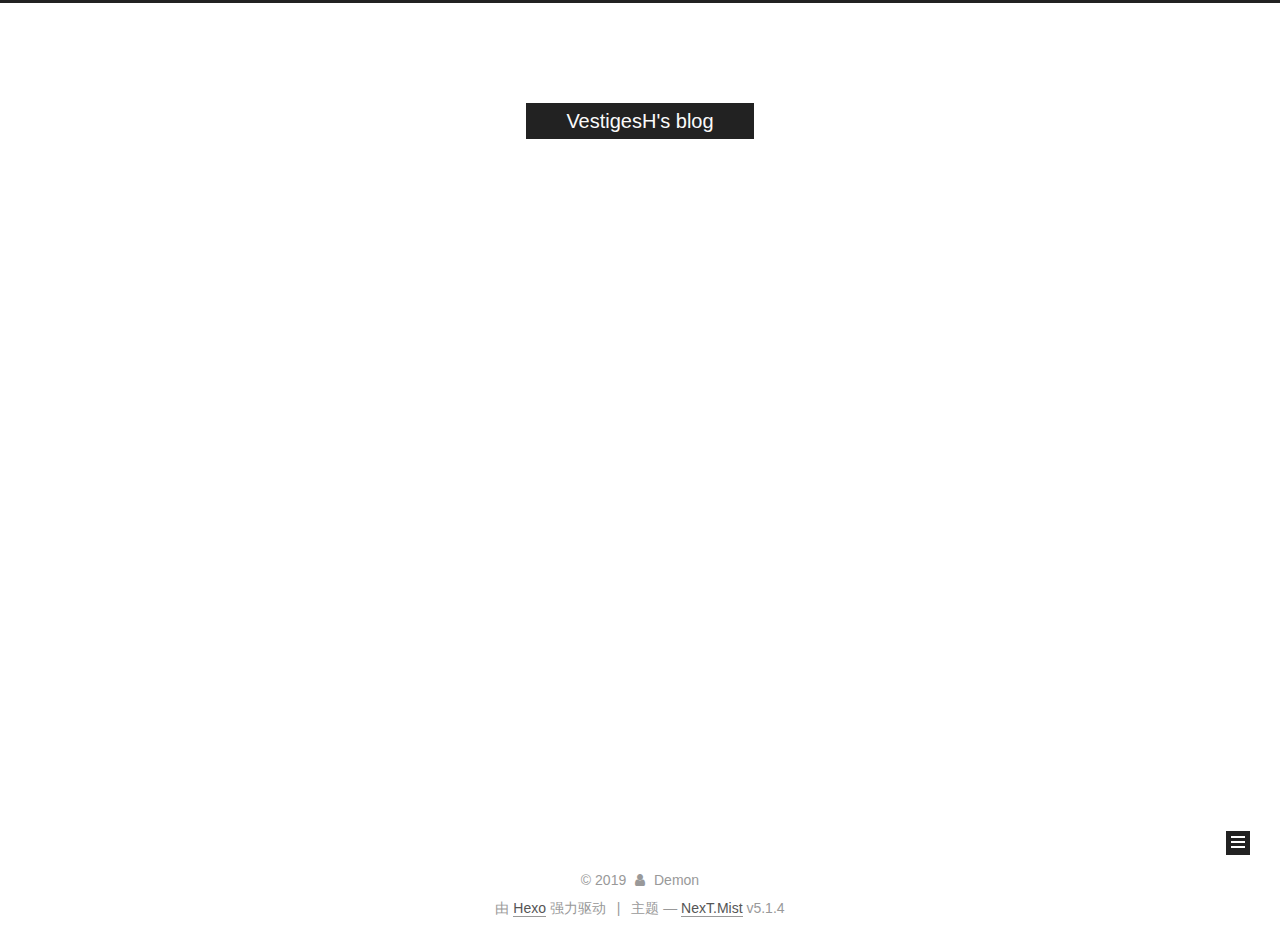
<file: archives/index.html>
<!DOCTYPE html>



  


<html class="theme-next mist use-motion" lang="zh-Hans">
<head><meta name="generator" content="Hexo 3.8.0">
  <meta charset="UTF-8">
<meta http-equiv="X-UA-Compatible" content="IE=edge">
<meta name="viewport" content="width=device-width, initial-scale=1, maximum-scale=1">
<meta name="theme-color" content="#222">









<meta http-equiv="Cache-Control" content="no-transform">
<meta http-equiv="Cache-Control" content="no-siteapp">
















  
  
  <link href="/lib/fancybox/source/jquery.fancybox.css?v=2.1.5" rel="stylesheet" type="text/css">







<link href="/lib/font-awesome/css/font-awesome.min.css?v=4.6.2" rel="stylesheet" type="text/css">

<link href="/css/main.css?v=5.1.4" rel="stylesheet" type="text/css">


  <link rel="apple-touch-icon" sizes="180x180" href="/images/apple-touch-icon-next.png?v=5.1.4">


  <link rel="icon" type="image/png" sizes="32x32" href="/images/favicon-32x32-next.png?v=5.1.4">


  <link rel="icon" type="image/png" sizes="16x16" href="/images/favicon-16x16-next.png?v=5.1.4">


  <link rel="mask-icon" href="/images/logo.svg?v=5.1.4" color="#222">





  <meta name="keywords" content="Hexo, NexT">










<meta property="og:type" content="website">
<meta property="og:title" content="VestigesH&#39;s blog">
<meta property="og:url" content="http://yoursite.com/archives/index.html">
<meta property="og:site_name" content="VestigesH&#39;s blog">
<meta property="og:locale" content="zh-Hans">
<meta name="twitter:card" content="summary">
<meta name="twitter:title" content="VestigesH&#39;s blog">



<script type="text/javascript" id="hexo.configurations">
  var NexT = window.NexT || {};
  var CONFIG = {
    root: '/',
    scheme: 'Mist',
    version: '5.1.4',
    sidebar: {"position":"left","display":"post","offset":12,"b2t":false,"scrollpercent":false,"onmobile":false},
    fancybox: true,
    tabs: true,
    motion: {"enable":true,"async":false,"transition":{"post_block":"fadeIn","post_header":"slideDownIn","post_body":"slideDownIn","coll_header":"slideLeftIn","sidebar":"slideUpIn"}},
    duoshuo: {
      userId: '0',
      author: '博主'
    },
    algolia: {
      applicationID: '',
      apiKey: '',
      indexName: '',
      hits: {"per_page":10},
      labels: {"input_placeholder":"Search for Posts","hits_empty":"We didn't find any results for the search: ${query}","hits_stats":"${hits} results found in ${time} ms"}
    }
  };
</script>



  <link rel="canonical" href="http://yoursite.com/archives/">





  <title>归档 | VestigesH's blog</title>
  








</head>

<body itemscope="" itemtype="http://schema.org/WebPage" lang="zh-Hans">

  
  
    
  

  <div class="container sidebar-position-left page-archive">
    <div class="headband"></div>

    <header id="header" class="header" itemscope="" itemtype="http://schema.org/WPHeader">
      <div class="header-inner"><div class="site-brand-wrapper">
  <div class="site-meta ">
    

    <div class="custom-logo-site-title">
      <a href="/" class="brand" rel="start">
        <span class="logo-line-before"><i></i></span>
        <span class="site-title">VestigesH's blog</span>
        <span class="logo-line-after"><i></i></span>
      </a>
    </div>
      
        <p class="site-subtitle">Can't mess up my tempo.</p>
      
  </div>

  <div class="site-nav-toggle">
    <button>
      <span class="btn-bar"></span>
      <span class="btn-bar"></span>
      <span class="btn-bar"></span>
    </button>
  </div>
</div>

<nav class="site-nav">
  

  
    <ul id="menu" class="menu">
      
        
        <li class="menu-item menu-item-home">
          <a href="/" rel="section">
            
              <i class="menu-item-icon fa fa-fw fa-home"></i> <br>
            
            首页
          </a>
        </li>
      
        
        <li class="menu-item menu-item-archives">
          <a href="/archives/" rel="section">
            
              <i class="menu-item-icon fa fa-fw fa-archive"></i> <br>
            
            归档
          </a>
        </li>
      

      
    </ul>
  

  
</nav>



 </div>
    </header>

    <main id="main" class="main">
      <div class="main-inner">
        <div class="content-wrap">
          <div id="content" class="content">
            

  
  
  
  <div class="post-block archive">
    <div id="posts" class="posts-collapse">
      <span class="archive-move-on"></span>

      <span class="archive-page-counter">
        
        
        
          
        
        嗯..! 目前共计 2 篇日志。 继续努力。
      </span>

      

        
        
        

        
          
          <div class="collection-title">
            <h1 class="archive-year" id="archive-year-2019">2019</h1>
          </div>
        
        

        

  <article class="post post-type-normal" itemscope="" itemtype="http://schema.org/Article">
    <header class="post-header">

      <h2 class="post-title">
        
            <a class="post-title-link" href="/2019/01/03/首次搭建博客出现的问题及解决方法/" itemprop="url">
              
                <span itemprop="name">首次搭建博客出现的问题及解决方法</span>
              
            </a>
        
      </h2>

      <div class="post-meta">
        <time class="post-time" itemprop="dateCreated" datetime="2019-01-03T09:48:58+08:00" content="2019-01-03">
          01-03
        </time>
      </div>

    </header>
  </article>



      

        
        
        

        
          
          <div class="collection-title">
            <h1 class="archive-year" id="archive-year-2018">2018</h1>
          </div>
        
        

        

  <article class="post post-type-normal" itemscope="" itemtype="http://schema.org/Article">
    <header class="post-header">

      <h2 class="post-title">
        
            <a class="post-title-link" href="/2018/12/30/hello-world/" itemprop="url">
              
                <span itemprop="name">Hello World</span>
              
            </a>
        
      </h2>

      <div class="post-meta">
        <time class="post-time" itemprop="dateCreated" datetime="2018-12-30T11:07:14+08:00" content="2018-12-30">
          12-30
        </time>
      </div>

    </header>
  </article>



      

    </div>
  </div>
  
  
  

  



          </div>
          


          

        </div>
        
          
  
  <div class="sidebar-toggle">
    <div class="sidebar-toggle-line-wrap">
      <span class="sidebar-toggle-line sidebar-toggle-line-first"></span>
      <span class="sidebar-toggle-line sidebar-toggle-line-middle"></span>
      <span class="sidebar-toggle-line sidebar-toggle-line-last"></span>
    </div>
  </div>

  <aside id="sidebar" class="sidebar">
    
    <div class="sidebar-inner">

      

      

      <section class="site-overview-wrap sidebar-panel sidebar-panel-active">
        <div class="site-overview">
          <div class="site-author motion-element" itemprop="author" itemscope="" itemtype="http://schema.org/Person">
            
              <p class="site-author-name" itemprop="name">Demon</p>
              <p class="site-description motion-element" itemprop="description"></p>
          </div>

          <nav class="site-state motion-element">

            
              <div class="site-state-item site-state-posts">
              
                <a href="/archives/">
              
                  <span class="site-state-item-count">2</span>
                  <span class="site-state-item-name">日志</span>
                </a>
              </div>
            

            

            

          </nav>

          

          

          
          

          
          

          

        </div>
      </section>

      

      

    </div>
  </aside>


        
      </div>
    </main>

    <footer id="footer" class="footer">
      <div class="footer-inner">
        <div class="copyright">&copy; <span itemprop="copyrightYear">2019</span>
  <span class="with-love">
    <i class="fa fa-user"></i>
  </span>
  <span class="author" itemprop="copyrightHolder">Demon</span>

  
</div>


  <div class="powered-by">由 <a class="theme-link" target="_blank" href="https://hexo.io">Hexo</a> 强力驱动</div>



  <span class="post-meta-divider">|</span>



  <div class="theme-info">主题 &mdash; <a class="theme-link" target="_blank" href="https://github.com/iissnan/hexo-theme-next">NexT.Mist</a> v5.1.4</div>




        







        
      </div>
    </footer>

    
      <div class="back-to-top">
        <i class="fa fa-arrow-up"></i>
        
      </div>
    

    

  </div>

  

<script type="text/javascript">
  if (Object.prototype.toString.call(window.Promise) !== '[object Function]') {
    window.Promise = null;
  }
</script>









  












  
  
    <script type="text/javascript" src="/lib/jquery/index.js?v=2.1.3"></script>
  

  
  
    <script type="text/javascript" src="/lib/fastclick/lib/fastclick.min.js?v=1.0.6"></script>
  

  
  
    <script type="text/javascript" src="/lib/jquery_lazyload/jquery.lazyload.js?v=1.9.7"></script>
  

  
  
    <script type="text/javascript" src="/lib/velocity/velocity.min.js?v=1.2.1"></script>
  

  
  
    <script type="text/javascript" src="/lib/velocity/velocity.ui.min.js?v=1.2.1"></script>
  

  
  
    <script type="text/javascript" src="/lib/fancybox/source/jquery.fancybox.pack.js?v=2.1.5"></script>
  


  


  <script type="text/javascript" src="/js/src/utils.js?v=5.1.4"></script>

  <script type="text/javascript" src="/js/src/motion.js?v=5.1.4"></script>



  
  

  

  


  <script type="text/javascript" src="/js/src/bootstrap.js?v=5.1.4"></script>



  


  




	





  





  












  





  

  

  

  
  

  

  

  

</body>
</html>
</file>
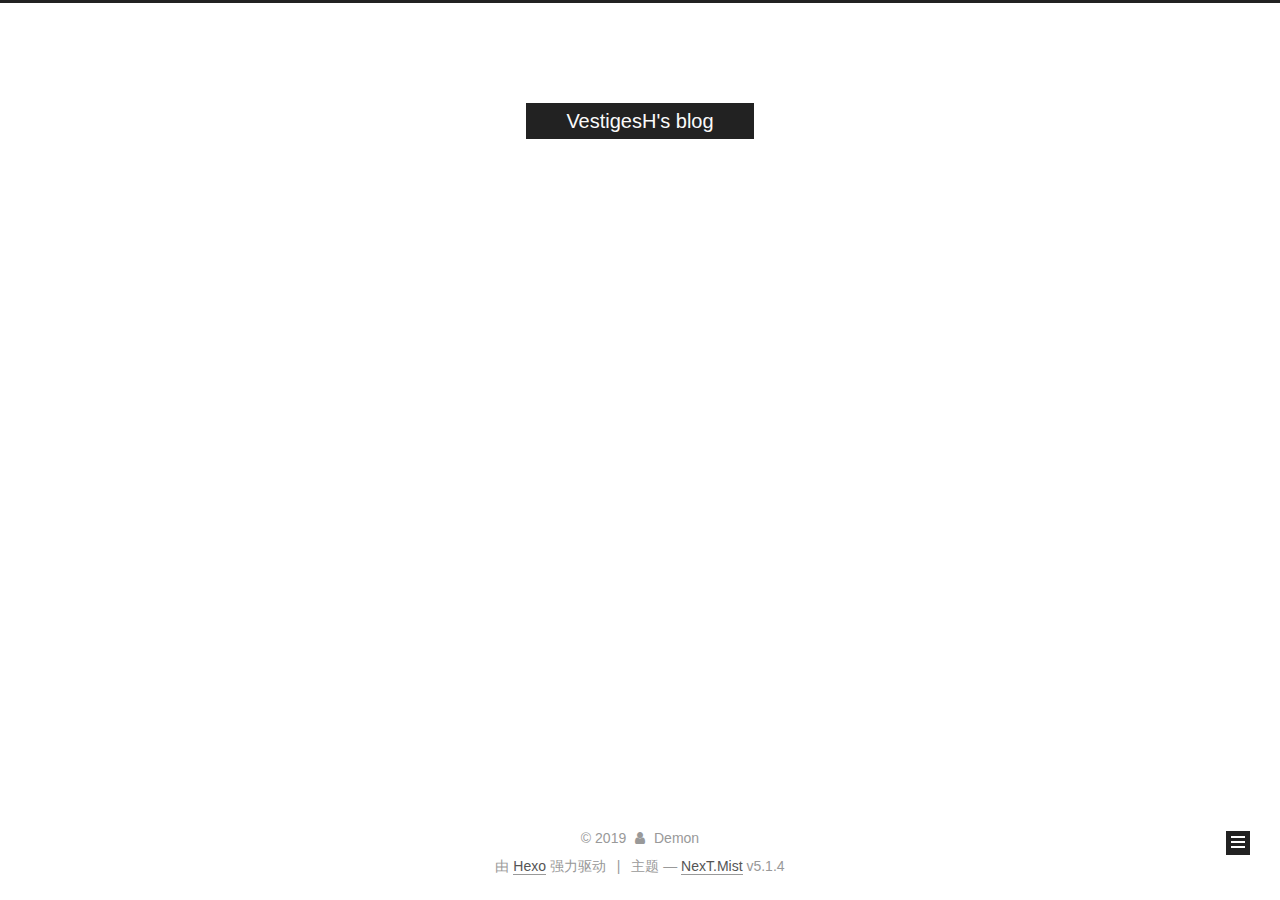
<file: archives/2018/index.html>
<!DOCTYPE html>



  


<html class="theme-next mist use-motion" lang="zh-Hans">
<head><meta name="generator" content="Hexo 3.8.0">
  <meta charset="UTF-8">
<meta http-equiv="X-UA-Compatible" content="IE=edge">
<meta name="viewport" content="width=device-width, initial-scale=1, maximum-scale=1">
<meta name="theme-color" content="#222">









<meta http-equiv="Cache-Control" content="no-transform">
<meta http-equiv="Cache-Control" content="no-siteapp">
















  
  
  <link href="/lib/fancybox/source/jquery.fancybox.css?v=2.1.5" rel="stylesheet" type="text/css">







<link href="/lib/font-awesome/css/font-awesome.min.css?v=4.6.2" rel="stylesheet" type="text/css">

<link href="/css/main.css?v=5.1.4" rel="stylesheet" type="text/css">


  <link rel="apple-touch-icon" sizes="180x180" href="/images/apple-touch-icon-next.png?v=5.1.4">


  <link rel="icon" type="image/png" sizes="32x32" href="/images/favicon-32x32-next.png?v=5.1.4">


  <link rel="icon" type="image/png" sizes="16x16" href="/images/favicon-16x16-next.png?v=5.1.4">


  <link rel="mask-icon" href="/images/logo.svg?v=5.1.4" color="#222">





  <meta name="keywords" content="Hexo, NexT">










<meta property="og:type" content="website">
<meta property="og:title" content="VestigesH&#39;s blog">
<meta property="og:url" content="http://yoursite.com/archives/2018/index.html">
<meta property="og:site_name" content="VestigesH&#39;s blog">
<meta property="og:locale" content="zh-Hans">
<meta name="twitter:card" content="summary">
<meta name="twitter:title" content="VestigesH&#39;s blog">



<script type="text/javascript" id="hexo.configurations">
  var NexT = window.NexT || {};
  var CONFIG = {
    root: '/',
    scheme: 'Mist',
    version: '5.1.4',
    sidebar: {"position":"left","display":"post","offset":12,"b2t":false,"scrollpercent":false,"onmobile":false},
    fancybox: true,
    tabs: true,
    motion: {"enable":true,"async":false,"transition":{"post_block":"fadeIn","post_header":"slideDownIn","post_body":"slideDownIn","coll_header":"slideLeftIn","sidebar":"slideUpIn"}},
    duoshuo: {
      userId: '0',
      author: '博主'
    },
    algolia: {
      applicationID: '',
      apiKey: '',
      indexName: '',
      hits: {"per_page":10},
      labels: {"input_placeholder":"Search for Posts","hits_empty":"We didn't find any results for the search: ${query}","hits_stats":"${hits} results found in ${time} ms"}
    }
  };
</script>



  <link rel="canonical" href="http://yoursite.com/archives/2018/">





  <title>归档 | VestigesH's blog</title>
  








</head>

<body itemscope="" itemtype="http://schema.org/WebPage" lang="zh-Hans">

  
  
    
  

  <div class="container sidebar-position-left page-archive">
    <div class="headband"></div>

    <header id="header" class="header" itemscope="" itemtype="http://schema.org/WPHeader">
      <div class="header-inner"><div class="site-brand-wrapper">
  <div class="site-meta ">
    

    <div class="custom-logo-site-title">
      <a href="/" class="brand" rel="start">
        <span class="logo-line-before"><i></i></span>
        <span class="site-title">VestigesH's blog</span>
        <span class="logo-line-after"><i></i></span>
      </a>
    </div>
      
        <p class="site-subtitle">Can't mess up my tempo.</p>
      
  </div>

  <div class="site-nav-toggle">
    <button>
      <span class="btn-bar"></span>
      <span class="btn-bar"></span>
      <span class="btn-bar"></span>
    </button>
  </div>
</div>

<nav class="site-nav">
  

  
    <ul id="menu" class="menu">
      
        
        <li class="menu-item menu-item-home">
          <a href="/" rel="section">
            
              <i class="menu-item-icon fa fa-fw fa-home"></i> <br>
            
            首页
          </a>
        </li>
      
        
        <li class="menu-item menu-item-archives">
          <a href="/archives/" rel="section">
            
              <i class="menu-item-icon fa fa-fw fa-archive"></i> <br>
            
            归档
          </a>
        </li>
      

      
    </ul>
  

  
</nav>



 </div>
    </header>

    <main id="main" class="main">
      <div class="main-inner">
        <div class="content-wrap">
          <div id="content" class="content">
            

  
  
  
  <div class="post-block archive">
    <div id="posts" class="posts-collapse">
      <span class="archive-move-on"></span>

      <span class="archive-page-counter">
        
        
        
          
        
        嗯..! 目前共计 2 篇日志。 继续努力。
      </span>

      

        
        
        

        
          
          <div class="collection-title">
            <h1 class="archive-year" id="archive-year-2018">2018</h1>
          </div>
        
        

        

  <article class="post post-type-normal" itemscope="" itemtype="http://schema.org/Article">
    <header class="post-header">

      <h2 class="post-title">
        
            <a class="post-title-link" href="/2018/12/30/hello-world/" itemprop="url">
              
                <span itemprop="name">Hello World</span>
              
            </a>
        
      </h2>

      <div class="post-meta">
        <time class="post-time" itemprop="dateCreated" datetime="2018-12-30T11:07:14+08:00" content="2018-12-30">
          12-30
        </time>
      </div>

    </header>
  </article>



      

    </div>
  </div>
  
  
  

  



          </div>
          


          

        </div>
        
          
  
  <div class="sidebar-toggle">
    <div class="sidebar-toggle-line-wrap">
      <span class="sidebar-toggle-line sidebar-toggle-line-first"></span>
      <span class="sidebar-toggle-line sidebar-toggle-line-middle"></span>
      <span class="sidebar-toggle-line sidebar-toggle-line-last"></span>
    </div>
  </div>

  <aside id="sidebar" class="sidebar">
    
    <div class="sidebar-inner">

      

      

      <section class="site-overview-wrap sidebar-panel sidebar-panel-active">
        <div class="site-overview">
          <div class="site-author motion-element" itemprop="author" itemscope="" itemtype="http://schema.org/Person">
            
              <p class="site-author-name" itemprop="name">Demon</p>
              <p class="site-description motion-element" itemprop="description"></p>
          </div>

          <nav class="site-state motion-element">

            
              <div class="site-state-item site-state-posts">
              
                <a href="/archives/">
              
                  <span class="site-state-item-count">2</span>
                  <span class="site-state-item-name">日志</span>
                </a>
              </div>
            

            

            

          </nav>

          

          

          
          

          
          

          

        </div>
      </section>

      

      

    </div>
  </aside>


        
      </div>
    </main>

    <footer id="footer" class="footer">
      <div class="footer-inner">
        <div class="copyright">&copy; <span itemprop="copyrightYear">2019</span>
  <span class="with-love">
    <i class="fa fa-user"></i>
  </span>
  <span class="author" itemprop="copyrightHolder">Demon</span>

  
</div>


  <div class="powered-by">由 <a class="theme-link" target="_blank" href="https://hexo.io">Hexo</a> 强力驱动</div>



  <span class="post-meta-divider">|</span>



  <div class="theme-info">主题 &mdash; <a class="theme-link" target="_blank" href="https://github.com/iissnan/hexo-theme-next">NexT.Mist</a> v5.1.4</div>




        







        
      </div>
    </footer>

    
      <div class="back-to-top">
        <i class="fa fa-arrow-up"></i>
        
      </div>
    

    

  </div>

  

<script type="text/javascript">
  if (Object.prototype.toString.call(window.Promise) !== '[object Function]') {
    window.Promise = null;
  }
</script>









  












  
  
    <script type="text/javascript" src="/lib/jquery/index.js?v=2.1.3"></script>
  

  
  
    <script type="text/javascript" src="/lib/fastclick/lib/fastclick.min.js?v=1.0.6"></script>
  

  
  
    <script type="text/javascript" src="/lib/jquery_lazyload/jquery.lazyload.js?v=1.9.7"></script>
  

  
  
    <script type="text/javascript" src="/lib/velocity/velocity.min.js?v=1.2.1"></script>
  

  
  
    <script type="text/javascript" src="/lib/velocity/velocity.ui.min.js?v=1.2.1"></script>
  

  
  
    <script type="text/javascript" src="/lib/fancybox/source/jquery.fancybox.pack.js?v=2.1.5"></script>
  


  


  <script type="text/javascript" src="/js/src/utils.js?v=5.1.4"></script>

  <script type="text/javascript" src="/js/src/motion.js?v=5.1.4"></script>



  
  

  

  


  <script type="text/javascript" src="/js/src/bootstrap.js?v=5.1.4"></script>



  


  




	





  





  












  





  

  

  

  
  

  

  

  

</body>
</html>
</file>
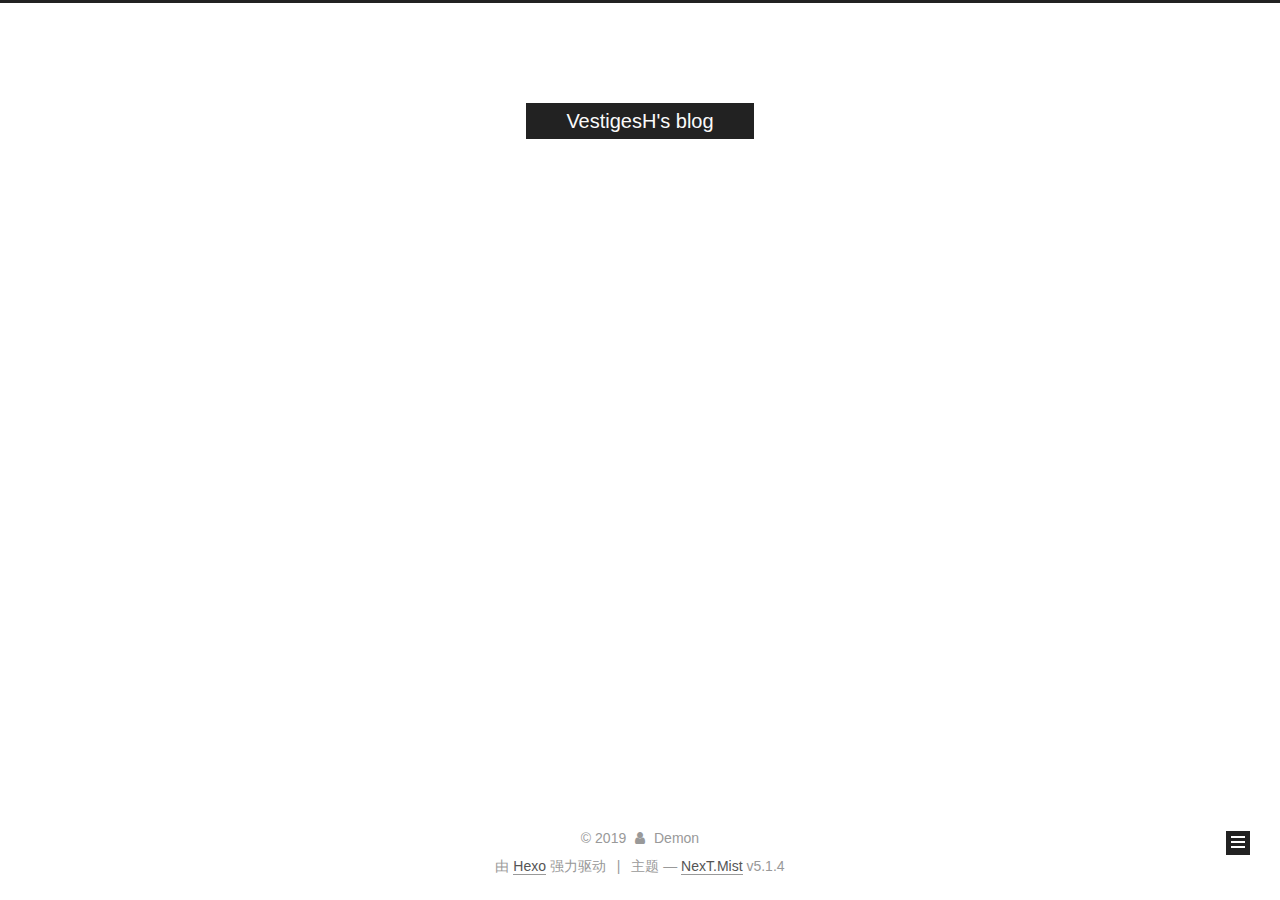
<file: archives/2019/index.html>
<!DOCTYPE html>



  


<html class="theme-next mist use-motion" lang="zh-Hans">
<head><meta name="generator" content="Hexo 3.8.0">
  <meta charset="UTF-8">
<meta http-equiv="X-UA-Compatible" content="IE=edge">
<meta name="viewport" content="width=device-width, initial-scale=1, maximum-scale=1">
<meta name="theme-color" content="#222">









<meta http-equiv="Cache-Control" content="no-transform">
<meta http-equiv="Cache-Control" content="no-siteapp">
















  
  
  <link href="/lib/fancybox/source/jquery.fancybox.css?v=2.1.5" rel="stylesheet" type="text/css">







<link href="/lib/font-awesome/css/font-awesome.min.css?v=4.6.2" rel="stylesheet" type="text/css">

<link href="/css/main.css?v=5.1.4" rel="stylesheet" type="text/css">


  <link rel="apple-touch-icon" sizes="180x180" href="/images/apple-touch-icon-next.png?v=5.1.4">


  <link rel="icon" type="image/png" sizes="32x32" href="/images/favicon-32x32-next.png?v=5.1.4">


  <link rel="icon" type="image/png" sizes="16x16" href="/images/favicon-16x16-next.png?v=5.1.4">


  <link rel="mask-icon" href="/images/logo.svg?v=5.1.4" color="#222">





  <meta name="keywords" content="Hexo, NexT">










<meta property="og:type" content="website">
<meta property="og:title" content="VestigesH&#39;s blog">
<meta property="og:url" content="http://yoursite.com/archives/2019/index.html">
<meta property="og:site_name" content="VestigesH&#39;s blog">
<meta property="og:locale" content="zh-Hans">
<meta name="twitter:card" content="summary">
<meta name="twitter:title" content="VestigesH&#39;s blog">



<script type="text/javascript" id="hexo.configurations">
  var NexT = window.NexT || {};
  var CONFIG = {
    root: '/',
    scheme: 'Mist',
    version: '5.1.4',
    sidebar: {"position":"left","display":"post","offset":12,"b2t":false,"scrollpercent":false,"onmobile":false},
    fancybox: true,
    tabs: true,
    motion: {"enable":true,"async":false,"transition":{"post_block":"fadeIn","post_header":"slideDownIn","post_body":"slideDownIn","coll_header":"slideLeftIn","sidebar":"slideUpIn"}},
    duoshuo: {
      userId: '0',
      author: '博主'
    },
    algolia: {
      applicationID: '',
      apiKey: '',
      indexName: '',
      hits: {"per_page":10},
      labels: {"input_placeholder":"Search for Posts","hits_empty":"We didn't find any results for the search: ${query}","hits_stats":"${hits} results found in ${time} ms"}
    }
  };
</script>



  <link rel="canonical" href="http://yoursite.com/archives/2019/">





  <title>归档 | VestigesH's blog</title>
  








</head>

<body itemscope="" itemtype="http://schema.org/WebPage" lang="zh-Hans">

  
  
    
  

  <div class="container sidebar-position-left page-archive">
    <div class="headband"></div>

    <header id="header" class="header" itemscope="" itemtype="http://schema.org/WPHeader">
      <div class="header-inner"><div class="site-brand-wrapper">
  <div class="site-meta ">
    

    <div class="custom-logo-site-title">
      <a href="/" class="brand" rel="start">
        <span class="logo-line-before"><i></i></span>
        <span class="site-title">VestigesH's blog</span>
        <span class="logo-line-after"><i></i></span>
      </a>
    </div>
      
        <p class="site-subtitle">Can't mess up my tempo.</p>
      
  </div>

  <div class="site-nav-toggle">
    <button>
      <span class="btn-bar"></span>
      <span class="btn-bar"></span>
      <span class="btn-bar"></span>
    </button>
  </div>
</div>

<nav class="site-nav">
  

  
    <ul id="menu" class="menu">
      
        
        <li class="menu-item menu-item-home">
          <a href="/" rel="section">
            
              <i class="menu-item-icon fa fa-fw fa-home"></i> <br>
            
            首页
          </a>
        </li>
      
        
        <li class="menu-item menu-item-archives">
          <a href="/archives/" rel="section">
            
              <i class="menu-item-icon fa fa-fw fa-archive"></i> <br>
            
            归档
          </a>
        </li>
      

      
    </ul>
  

  
</nav>



 </div>
    </header>

    <main id="main" class="main">
      <div class="main-inner">
        <div class="content-wrap">
          <div id="content" class="content">
            

  
  
  
  <div class="post-block archive">
    <div id="posts" class="posts-collapse">
      <span class="archive-move-on"></span>

      <span class="archive-page-counter">
        
        
        
          
        
        嗯..! 目前共计 2 篇日志。 继续努力。
      </span>

      

        
        
        

        
          
          <div class="collection-title">
            <h1 class="archive-year" id="archive-year-2019">2019</h1>
          </div>
        
        

        

  <article class="post post-type-normal" itemscope="" itemtype="http://schema.org/Article">
    <header class="post-header">

      <h2 class="post-title">
        
            <a class="post-title-link" href="/2019/01/03/首次搭建博客出现的问题及解决方法/" itemprop="url">
              
                <span itemprop="name">首次搭建博客出现的问题及解决方法</span>
              
            </a>
        
      </h2>

      <div class="post-meta">
        <time class="post-time" itemprop="dateCreated" datetime="2019-01-03T09:48:58+08:00" content="2019-01-03">
          01-03
        </time>
      </div>

    </header>
  </article>



      

    </div>
  </div>
  
  
  

  



          </div>
          


          

        </div>
        
          
  
  <div class="sidebar-toggle">
    <div class="sidebar-toggle-line-wrap">
      <span class="sidebar-toggle-line sidebar-toggle-line-first"></span>
      <span class="sidebar-toggle-line sidebar-toggle-line-middle"></span>
      <span class="sidebar-toggle-line sidebar-toggle-line-last"></span>
    </div>
  </div>

  <aside id="sidebar" class="sidebar">
    
    <div class="sidebar-inner">

      

      

      <section class="site-overview-wrap sidebar-panel sidebar-panel-active">
        <div class="site-overview">
          <div class="site-author motion-element" itemprop="author" itemscope="" itemtype="http://schema.org/Person">
            
              <p class="site-author-name" itemprop="name">Demon</p>
              <p class="site-description motion-element" itemprop="description"></p>
          </div>

          <nav class="site-state motion-element">

            
              <div class="site-state-item site-state-posts">
              
                <a href="/archives/">
              
                  <span class="site-state-item-count">2</span>
                  <span class="site-state-item-name">日志</span>
                </a>
              </div>
            

            

            

          </nav>

          

          

          
          

          
          

          

        </div>
      </section>

      

      

    </div>
  </aside>


        
      </div>
    </main>

    <footer id="footer" class="footer">
      <div class="footer-inner">
        <div class="copyright">&copy; <span itemprop="copyrightYear">2019</span>
  <span class="with-love">
    <i class="fa fa-user"></i>
  </span>
  <span class="author" itemprop="copyrightHolder">Demon</span>

  
</div>


  <div class="powered-by">由 <a class="theme-link" target="_blank" href="https://hexo.io">Hexo</a> 强力驱动</div>



  <span class="post-meta-divider">|</span>



  <div class="theme-info">主题 &mdash; <a class="theme-link" target="_blank" href="https://github.com/iissnan/hexo-theme-next">NexT.Mist</a> v5.1.4</div>




        







        
      </div>
    </footer>

    
      <div class="back-to-top">
        <i class="fa fa-arrow-up"></i>
        
      </div>
    

    

  </div>

  

<script type="text/javascript">
  if (Object.prototype.toString.call(window.Promise) !== '[object Function]') {
    window.Promise = null;
  }
</script>









  












  
  
    <script type="text/javascript" src="/lib/jquery/index.js?v=2.1.3"></script>
  

  
  
    <script type="text/javascript" src="/lib/fastclick/lib/fastclick.min.js?v=1.0.6"></script>
  

  
  
    <script type="text/javascript" src="/lib/jquery_lazyload/jquery.lazyload.js?v=1.9.7"></script>
  

  
  
    <script type="text/javascript" src="/lib/velocity/velocity.min.js?v=1.2.1"></script>
  

  
  
    <script type="text/javascript" src="/lib/velocity/velocity.ui.min.js?v=1.2.1"></script>
  

  
  
    <script type="text/javascript" src="/lib/fancybox/source/jquery.fancybox.pack.js?v=2.1.5"></script>
  


  


  <script type="text/javascript" src="/js/src/utils.js?v=5.1.4"></script>

  <script type="text/javascript" src="/js/src/motion.js?v=5.1.4"></script>



  
  

  

  


  <script type="text/javascript" src="/js/src/bootstrap.js?v=5.1.4"></script>



  


  




	





  





  












  





  

  

  

  
  

  

  

  

</body>
</html>
</file>
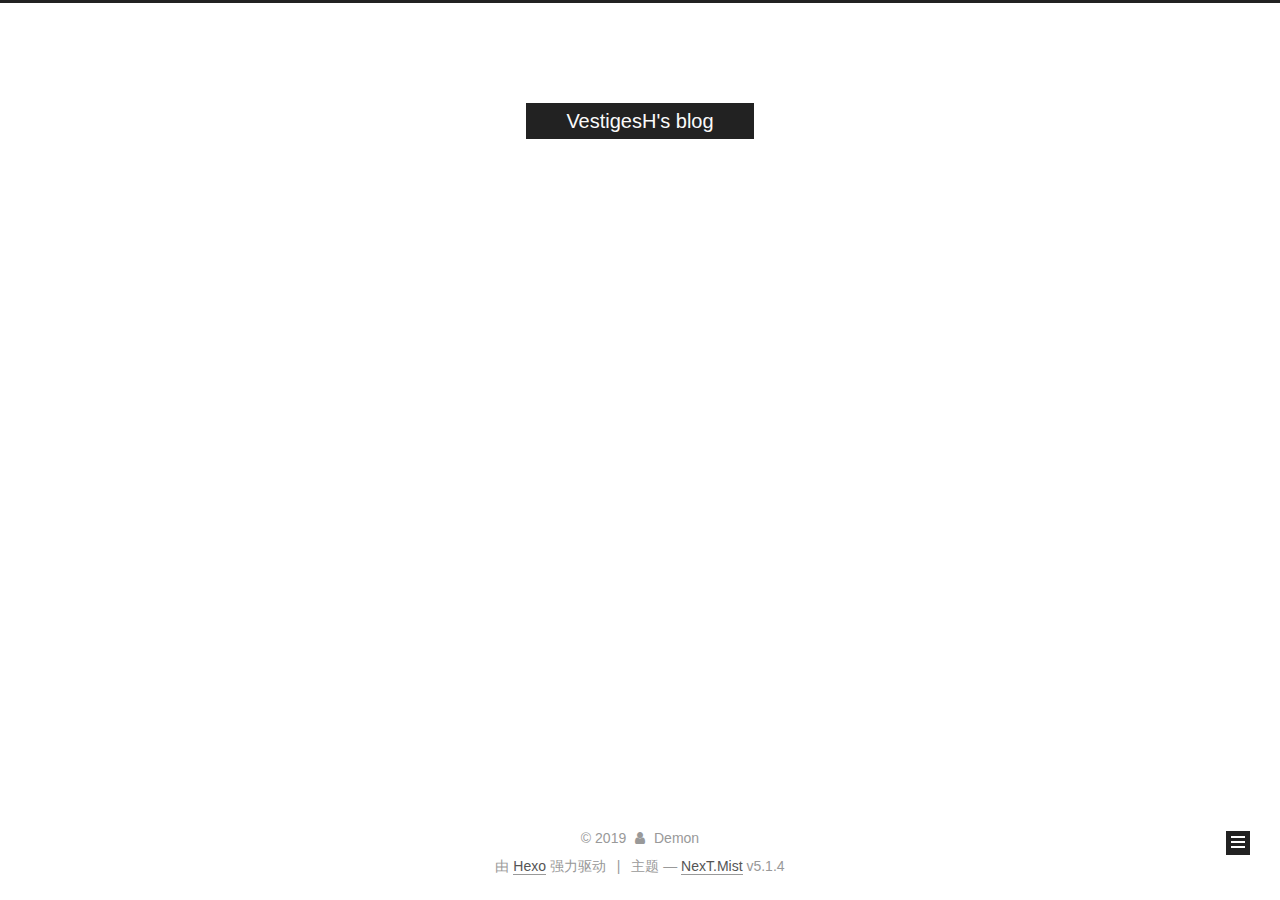
<file: archives/2018/12/index.html>
<!DOCTYPE html>



  


<html class="theme-next mist use-motion" lang="zh-Hans">
<head><meta name="generator" content="Hexo 3.8.0">
  <meta charset="UTF-8">
<meta http-equiv="X-UA-Compatible" content="IE=edge">
<meta name="viewport" content="width=device-width, initial-scale=1, maximum-scale=1">
<meta name="theme-color" content="#222">









<meta http-equiv="Cache-Control" content="no-transform">
<meta http-equiv="Cache-Control" content="no-siteapp">
















  
  
  <link href="/lib/fancybox/source/jquery.fancybox.css?v=2.1.5" rel="stylesheet" type="text/css">







<link href="/lib/font-awesome/css/font-awesome.min.css?v=4.6.2" rel="stylesheet" type="text/css">

<link href="/css/main.css?v=5.1.4" rel="stylesheet" type="text/css">


  <link rel="apple-touch-icon" sizes="180x180" href="/images/apple-touch-icon-next.png?v=5.1.4">


  <link rel="icon" type="image/png" sizes="32x32" href="/images/favicon-32x32-next.png?v=5.1.4">


  <link rel="icon" type="image/png" sizes="16x16" href="/images/favicon-16x16-next.png?v=5.1.4">


  <link rel="mask-icon" href="/images/logo.svg?v=5.1.4" color="#222">





  <meta name="keywords" content="Hexo, NexT">










<meta property="og:type" content="website">
<meta property="og:title" content="VestigesH&#39;s blog">
<meta property="og:url" content="http://yoursite.com/archives/2018/12/index.html">
<meta property="og:site_name" content="VestigesH&#39;s blog">
<meta property="og:locale" content="zh-Hans">
<meta name="twitter:card" content="summary">
<meta name="twitter:title" content="VestigesH&#39;s blog">



<script type="text/javascript" id="hexo.configurations">
  var NexT = window.NexT || {};
  var CONFIG = {
    root: '/',
    scheme: 'Mist',
    version: '5.1.4',
    sidebar: {"position":"left","display":"post","offset":12,"b2t":false,"scrollpercent":false,"onmobile":false},
    fancybox: true,
    tabs: true,
    motion: {"enable":true,"async":false,"transition":{"post_block":"fadeIn","post_header":"slideDownIn","post_body":"slideDownIn","coll_header":"slideLeftIn","sidebar":"slideUpIn"}},
    duoshuo: {
      userId: '0',
      author: '博主'
    },
    algolia: {
      applicationID: '',
      apiKey: '',
      indexName: '',
      hits: {"per_page":10},
      labels: {"input_placeholder":"Search for Posts","hits_empty":"We didn't find any results for the search: ${query}","hits_stats":"${hits} results found in ${time} ms"}
    }
  };
</script>



  <link rel="canonical" href="http://yoursite.com/archives/2018/12/">





  <title>归档 | VestigesH's blog</title>
  








</head>

<body itemscope="" itemtype="http://schema.org/WebPage" lang="zh-Hans">

  
  
    
  

  <div class="container sidebar-position-left page-archive">
    <div class="headband"></div>

    <header id="header" class="header" itemscope="" itemtype="http://schema.org/WPHeader">
      <div class="header-inner"><div class="site-brand-wrapper">
  <div class="site-meta ">
    

    <div class="custom-logo-site-title">
      <a href="/" class="brand" rel="start">
        <span class="logo-line-before"><i></i></span>
        <span class="site-title">VestigesH's blog</span>
        <span class="logo-line-after"><i></i></span>
      </a>
    </div>
      
        <p class="site-subtitle">Can't mess up my tempo.</p>
      
  </div>

  <div class="site-nav-toggle">
    <button>
      <span class="btn-bar"></span>
      <span class="btn-bar"></span>
      <span class="btn-bar"></span>
    </button>
  </div>
</div>

<nav class="site-nav">
  

  
    <ul id="menu" class="menu">
      
        
        <li class="menu-item menu-item-home">
          <a href="/" rel="section">
            
              <i class="menu-item-icon fa fa-fw fa-home"></i> <br>
            
            首页
          </a>
        </li>
      
        
        <li class="menu-item menu-item-archives">
          <a href="/archives/" rel="section">
            
              <i class="menu-item-icon fa fa-fw fa-archive"></i> <br>
            
            归档
          </a>
        </li>
      

      
    </ul>
  

  
</nav>



 </div>
    </header>

    <main id="main" class="main">
      <div class="main-inner">
        <div class="content-wrap">
          <div id="content" class="content">
            

  
  
  
  <div class="post-block archive">
    <div id="posts" class="posts-collapse">
      <span class="archive-move-on"></span>

      <span class="archive-page-counter">
        
        
        
          
        
        嗯..! 目前共计 2 篇日志。 继续努力。
      </span>

      

        
        
        

        
          
          <div class="collection-title">
            <h1 class="archive-year" id="archive-year-2018">2018</h1>
          </div>
        
        

        

  <article class="post post-type-normal" itemscope="" itemtype="http://schema.org/Article">
    <header class="post-header">

      <h2 class="post-title">
        
            <a class="post-title-link" href="/2018/12/30/hello-world/" itemprop="url">
              
                <span itemprop="name">Hello World</span>
              
            </a>
        
      </h2>

      <div class="post-meta">
        <time class="post-time" itemprop="dateCreated" datetime="2018-12-30T11:07:14+08:00" content="2018-12-30">
          12-30
        </time>
      </div>

    </header>
  </article>



      

    </div>
  </div>
  
  
  

  



          </div>
          


          

        </div>
        
          
  
  <div class="sidebar-toggle">
    <div class="sidebar-toggle-line-wrap">
      <span class="sidebar-toggle-line sidebar-toggle-line-first"></span>
      <span class="sidebar-toggle-line sidebar-toggle-line-middle"></span>
      <span class="sidebar-toggle-line sidebar-toggle-line-last"></span>
    </div>
  </div>

  <aside id="sidebar" class="sidebar">
    
    <div class="sidebar-inner">

      

      

      <section class="site-overview-wrap sidebar-panel sidebar-panel-active">
        <div class="site-overview">
          <div class="site-author motion-element" itemprop="author" itemscope="" itemtype="http://schema.org/Person">
            
              <p class="site-author-name" itemprop="name">Demon</p>
              <p class="site-description motion-element" itemprop="description"></p>
          </div>

          <nav class="site-state motion-element">

            
              <div class="site-state-item site-state-posts">
              
                <a href="/archives/">
              
                  <span class="site-state-item-count">2</span>
                  <span class="site-state-item-name">日志</span>
                </a>
              </div>
            

            

            

          </nav>

          

          

          
          

          
          

          

        </div>
      </section>

      

      

    </div>
  </aside>


        
      </div>
    </main>

    <footer id="footer" class="footer">
      <div class="footer-inner">
        <div class="copyright">&copy; <span itemprop="copyrightYear">2019</span>
  <span class="with-love">
    <i class="fa fa-user"></i>
  </span>
  <span class="author" itemprop="copyrightHolder">Demon</span>

  
</div>


  <div class="powered-by">由 <a class="theme-link" target="_blank" href="https://hexo.io">Hexo</a> 强力驱动</div>



  <span class="post-meta-divider">|</span>



  <div class="theme-info">主题 &mdash; <a class="theme-link" target="_blank" href="https://github.com/iissnan/hexo-theme-next">NexT.Mist</a> v5.1.4</div>




        







        
      </div>
    </footer>

    
      <div class="back-to-top">
        <i class="fa fa-arrow-up"></i>
        
      </div>
    

    

  </div>

  

<script type="text/javascript">
  if (Object.prototype.toString.call(window.Promise) !== '[object Function]') {
    window.Promise = null;
  }
</script>









  












  
  
    <script type="text/javascript" src="/lib/jquery/index.js?v=2.1.3"></script>
  

  
  
    <script type="text/javascript" src="/lib/fastclick/lib/fastclick.min.js?v=1.0.6"></script>
  

  
  
    <script type="text/javascript" src="/lib/jquery_lazyload/jquery.lazyload.js?v=1.9.7"></script>
  

  
  
    <script type="text/javascript" src="/lib/velocity/velocity.min.js?v=1.2.1"></script>
  

  
  
    <script type="text/javascript" src="/lib/velocity/velocity.ui.min.js?v=1.2.1"></script>
  

  
  
    <script type="text/javascript" src="/lib/fancybox/source/jquery.fancybox.pack.js?v=2.1.5"></script>
  


  


  <script type="text/javascript" src="/js/src/utils.js?v=5.1.4"></script>

  <script type="text/javascript" src="/js/src/motion.js?v=5.1.4"></script>



  
  

  

  


  <script type="text/javascript" src="/js/src/bootstrap.js?v=5.1.4"></script>



  


  




	





  





  












  





  

  

  

  
  

  

  

  

</body>
</html>
</file>
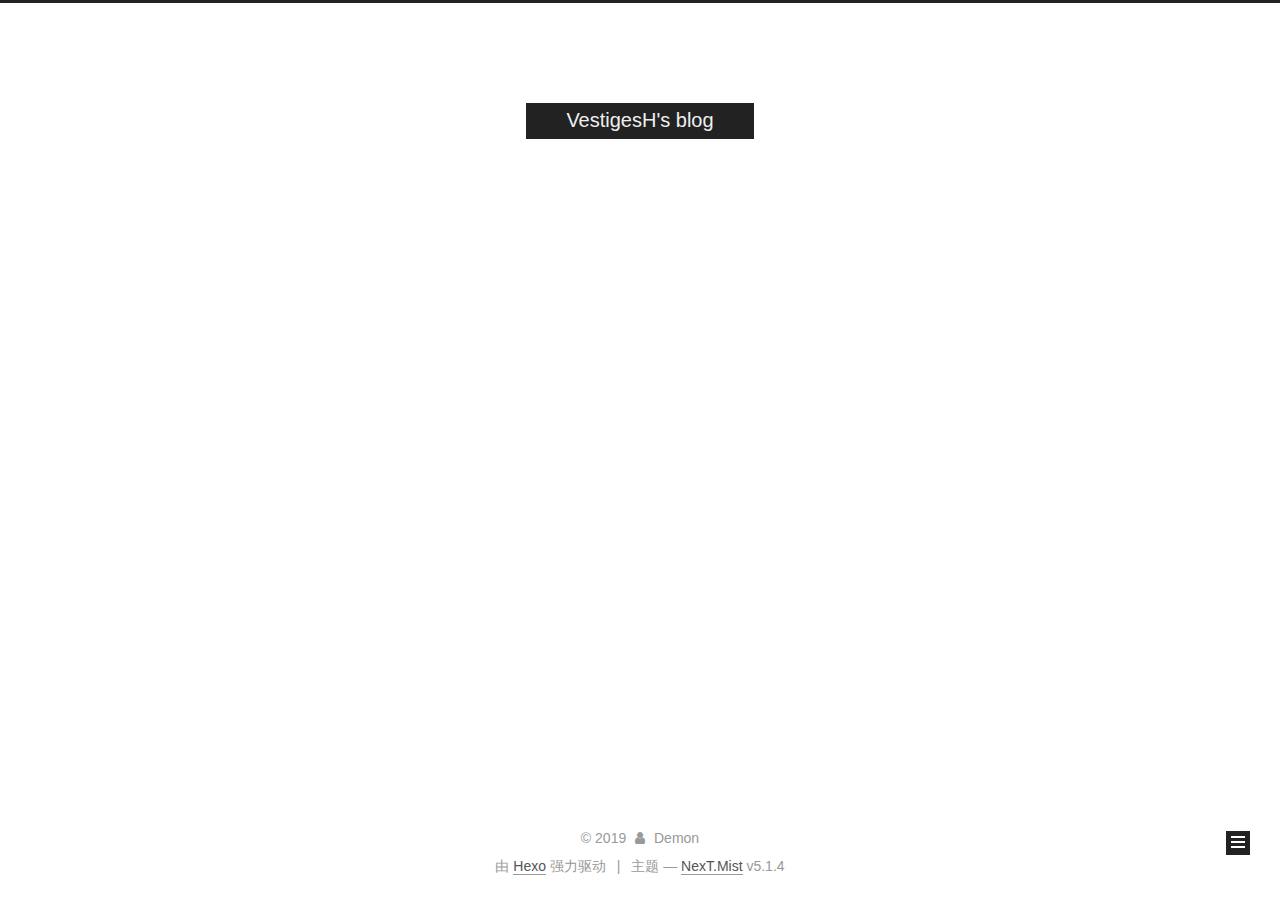
<file: archives/2019/01/index.html>
<!DOCTYPE html>



  


<html class="theme-next mist use-motion" lang="zh-Hans">
<head><meta name="generator" content="Hexo 3.8.0">
  <meta charset="UTF-8">
<meta http-equiv="X-UA-Compatible" content="IE=edge">
<meta name="viewport" content="width=device-width, initial-scale=1, maximum-scale=1">
<meta name="theme-color" content="#222">









<meta http-equiv="Cache-Control" content="no-transform">
<meta http-equiv="Cache-Control" content="no-siteapp">
















  
  
  <link href="/lib/fancybox/source/jquery.fancybox.css?v=2.1.5" rel="stylesheet" type="text/css">







<link href="/lib/font-awesome/css/font-awesome.min.css?v=4.6.2" rel="stylesheet" type="text/css">

<link href="/css/main.css?v=5.1.4" rel="stylesheet" type="text/css">


  <link rel="apple-touch-icon" sizes="180x180" href="/images/apple-touch-icon-next.png?v=5.1.4">


  <link rel="icon" type="image/png" sizes="32x32" href="/images/favicon-32x32-next.png?v=5.1.4">


  <link rel="icon" type="image/png" sizes="16x16" href="/images/favicon-16x16-next.png?v=5.1.4">


  <link rel="mask-icon" href="/images/logo.svg?v=5.1.4" color="#222">





  <meta name="keywords" content="Hexo, NexT">










<meta property="og:type" content="website">
<meta property="og:title" content="VestigesH&#39;s blog">
<meta property="og:url" content="http://yoursite.com/archives/2019/01/index.html">
<meta property="og:site_name" content="VestigesH&#39;s blog">
<meta property="og:locale" content="zh-Hans">
<meta name="twitter:card" content="summary">
<meta name="twitter:title" content="VestigesH&#39;s blog">



<script type="text/javascript" id="hexo.configurations">
  var NexT = window.NexT || {};
  var CONFIG = {
    root: '/',
    scheme: 'Mist',
    version: '5.1.4',
    sidebar: {"position":"left","display":"post","offset":12,"b2t":false,"scrollpercent":false,"onmobile":false},
    fancybox: true,
    tabs: true,
    motion: {"enable":true,"async":false,"transition":{"post_block":"fadeIn","post_header":"slideDownIn","post_body":"slideDownIn","coll_header":"slideLeftIn","sidebar":"slideUpIn"}},
    duoshuo: {
      userId: '0',
      author: '博主'
    },
    algolia: {
      applicationID: '',
      apiKey: '',
      indexName: '',
      hits: {"per_page":10},
      labels: {"input_placeholder":"Search for Posts","hits_empty":"We didn't find any results for the search: ${query}","hits_stats":"${hits} results found in ${time} ms"}
    }
  };
</script>



  <link rel="canonical" href="http://yoursite.com/archives/2019/01/">





  <title>归档 | VestigesH's blog</title>
  








</head>

<body itemscope="" itemtype="http://schema.org/WebPage" lang="zh-Hans">

  
  
    
  

  <div class="container sidebar-position-left page-archive">
    <div class="headband"></div>

    <header id="header" class="header" itemscope="" itemtype="http://schema.org/WPHeader">
      <div class="header-inner"><div class="site-brand-wrapper">
  <div class="site-meta ">
    

    <div class="custom-logo-site-title">
      <a href="/" class="brand" rel="start">
        <span class="logo-line-before"><i></i></span>
        <span class="site-title">VestigesH's blog</span>
        <span class="logo-line-after"><i></i></span>
      </a>
    </div>
      
        <p class="site-subtitle">Can't mess up my tempo.</p>
      
  </div>

  <div class="site-nav-toggle">
    <button>
      <span class="btn-bar"></span>
      <span class="btn-bar"></span>
      <span class="btn-bar"></span>
    </button>
  </div>
</div>

<nav class="site-nav">
  

  
    <ul id="menu" class="menu">
      
        
        <li class="menu-item menu-item-home">
          <a href="/" rel="section">
            
              <i class="menu-item-icon fa fa-fw fa-home"></i> <br>
            
            首页
          </a>
        </li>
      
        
        <li class="menu-item menu-item-archives">
          <a href="/archives/" rel="section">
            
              <i class="menu-item-icon fa fa-fw fa-archive"></i> <br>
            
            归档
          </a>
        </li>
      

      
    </ul>
  

  
</nav>



 </div>
    </header>

    <main id="main" class="main">
      <div class="main-inner">
        <div class="content-wrap">
          <div id="content" class="content">
            

  
  
  
  <div class="post-block archive">
    <div id="posts" class="posts-collapse">
      <span class="archive-move-on"></span>

      <span class="archive-page-counter">
        
        
        
          
        
        嗯..! 目前共计 2 篇日志。 继续努力。
      </span>

      

        
        
        

        
          
          <div class="collection-title">
            <h1 class="archive-year" id="archive-year-2019">2019</h1>
          </div>
        
        

        

  <article class="post post-type-normal" itemscope="" itemtype="http://schema.org/Article">
    <header class="post-header">

      <h2 class="post-title">
        
            <a class="post-title-link" href="/2019/01/03/首次搭建博客出现的问题及解决方法/" itemprop="url">
              
                <span itemprop="name">首次搭建博客出现的问题及解决方法</span>
              
            </a>
        
      </h2>

      <div class="post-meta">
        <time class="post-time" itemprop="dateCreated" datetime="2019-01-03T09:48:58+08:00" content="2019-01-03">
          01-03
        </time>
      </div>

    </header>
  </article>



      

    </div>
  </div>
  
  
  

  



          </div>
          


          

        </div>
        
          
  
  <div class="sidebar-toggle">
    <div class="sidebar-toggle-line-wrap">
      <span class="sidebar-toggle-line sidebar-toggle-line-first"></span>
      <span class="sidebar-toggle-line sidebar-toggle-line-middle"></span>
      <span class="sidebar-toggle-line sidebar-toggle-line-last"></span>
    </div>
  </div>

  <aside id="sidebar" class="sidebar">
    
    <div class="sidebar-inner">

      

      

      <section class="site-overview-wrap sidebar-panel sidebar-panel-active">
        <div class="site-overview">
          <div class="site-author motion-element" itemprop="author" itemscope="" itemtype="http://schema.org/Person">
            
              <p class="site-author-name" itemprop="name">Demon</p>
              <p class="site-description motion-element" itemprop="description"></p>
          </div>

          <nav class="site-state motion-element">

            
              <div class="site-state-item site-state-posts">
              
                <a href="/archives/">
              
                  <span class="site-state-item-count">2</span>
                  <span class="site-state-item-name">日志</span>
                </a>
              </div>
            

            

            

          </nav>

          

          

          
          

          
          

          

        </div>
      </section>

      

      

    </div>
  </aside>


        
      </div>
    </main>

    <footer id="footer" class="footer">
      <div class="footer-inner">
        <div class="copyright">&copy; <span itemprop="copyrightYear">2019</span>
  <span class="with-love">
    <i class="fa fa-user"></i>
  </span>
  <span class="author" itemprop="copyrightHolder">Demon</span>

  
</div>


  <div class="powered-by">由 <a class="theme-link" target="_blank" href="https://hexo.io">Hexo</a> 强力驱动</div>



  <span class="post-meta-divider">|</span>



  <div class="theme-info">主题 &mdash; <a class="theme-link" target="_blank" href="https://github.com/iissnan/hexo-theme-next">NexT.Mist</a> v5.1.4</div>




        







        
      </div>
    </footer>

    
      <div class="back-to-top">
        <i class="fa fa-arrow-up"></i>
        
      </div>
    

    

  </div>

  

<script type="text/javascript">
  if (Object.prototype.toString.call(window.Promise) !== '[object Function]') {
    window.Promise = null;
  }
</script>









  












  
  
    <script type="text/javascript" src="/lib/jquery/index.js?v=2.1.3"></script>
  

  
  
    <script type="text/javascript" src="/lib/fastclick/lib/fastclick.min.js?v=1.0.6"></script>
  

  
  
    <script type="text/javascript" src="/lib/jquery_lazyload/jquery.lazyload.js?v=1.9.7"></script>
  

  
  
    <script type="text/javascript" src="/lib/velocity/velocity.min.js?v=1.2.1"></script>
  

  
  
    <script type="text/javascript" src="/lib/velocity/velocity.ui.min.js?v=1.2.1"></script>
  

  
  
    <script type="text/javascript" src="/lib/fancybox/source/jquery.fancybox.pack.js?v=2.1.5"></script>
  


  


  <script type="text/javascript" src="/js/src/utils.js?v=5.1.4"></script>

  <script type="text/javascript" src="/js/src/motion.js?v=5.1.4"></script>



  
  

  

  


  <script type="text/javascript" src="/js/src/bootstrap.js?v=5.1.4"></script>



  


  




	





  





  












  





  

  

  

  
  

  

  

  

</body>
</html>
</file>
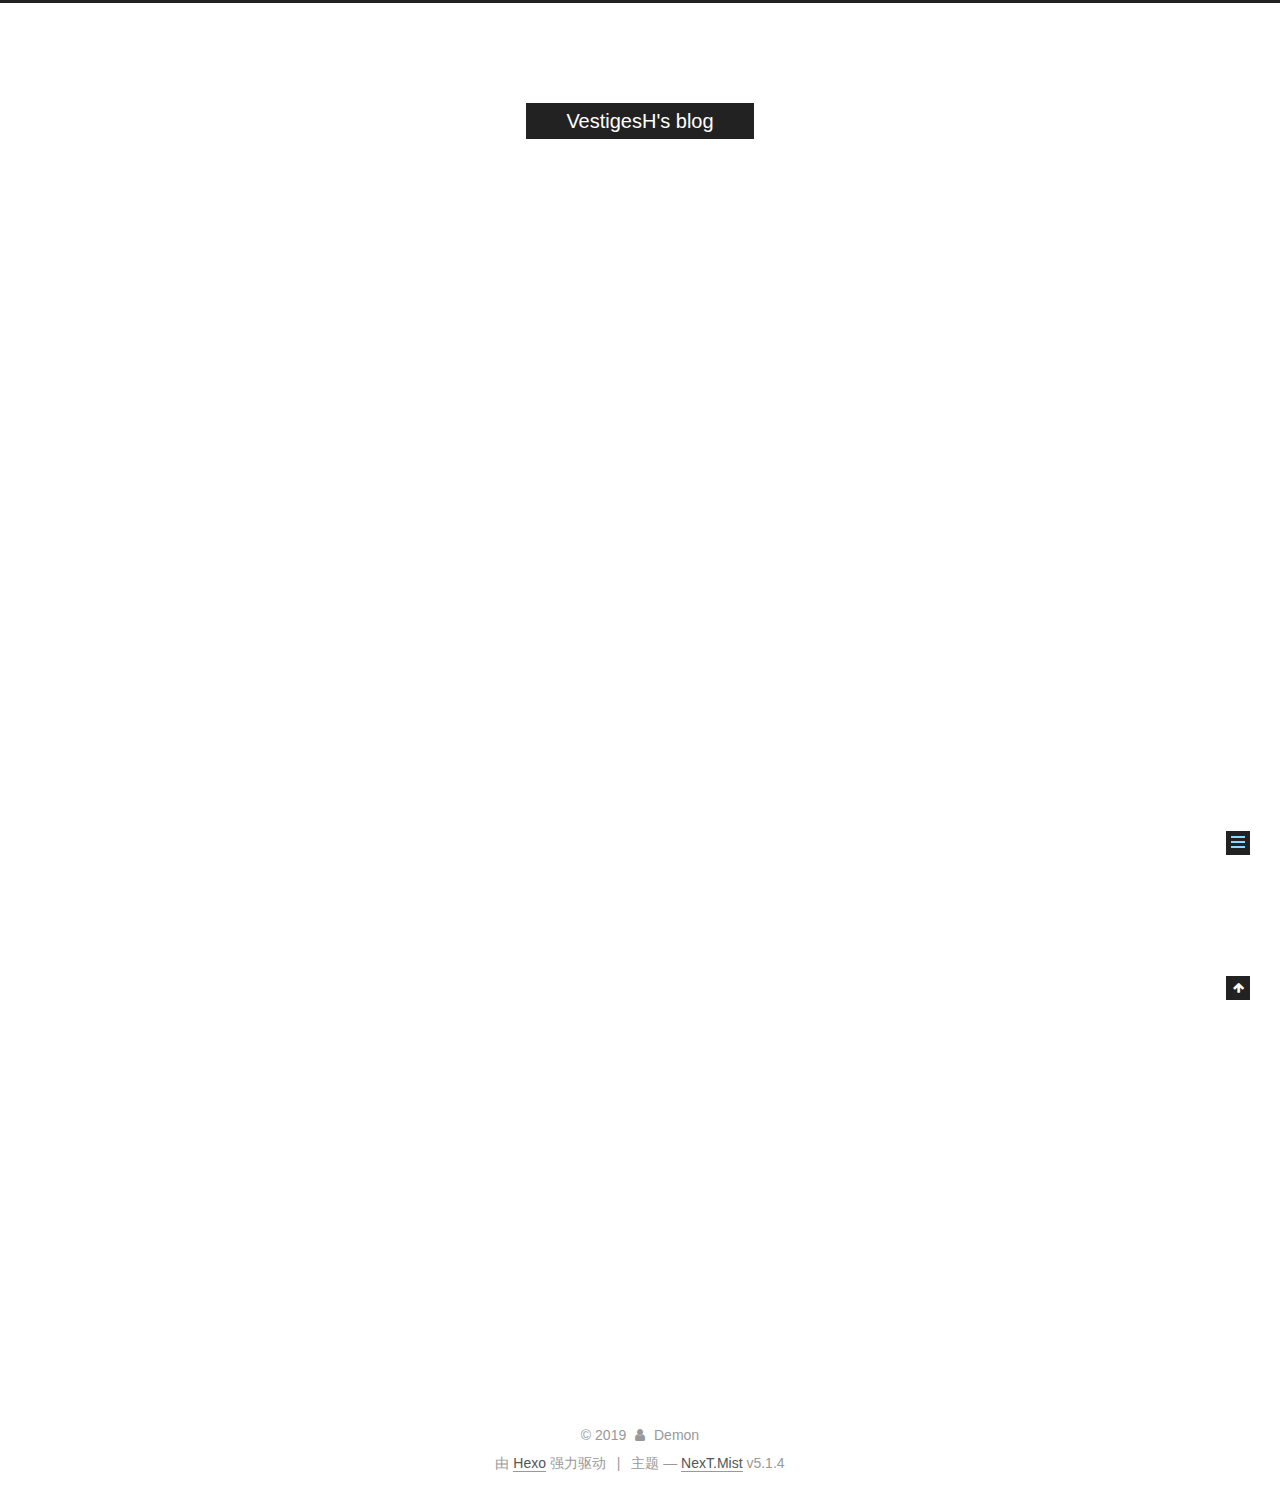
<file: 2018/12/30/hello-world/index.html>
<!DOCTYPE html>



  


<html class="theme-next mist use-motion" lang="zh-Hans">
<head><meta name="generator" content="Hexo 3.8.0">
  <meta charset="UTF-8">
<meta http-equiv="X-UA-Compatible" content="IE=edge">
<meta name="viewport" content="width=device-width, initial-scale=1, maximum-scale=1">
<meta name="theme-color" content="#222">









<meta http-equiv="Cache-Control" content="no-transform">
<meta http-equiv="Cache-Control" content="no-siteapp">
















  
  
  <link href="/lib/fancybox/source/jquery.fancybox.css?v=2.1.5" rel="stylesheet" type="text/css">







<link href="/lib/font-awesome/css/font-awesome.min.css?v=4.6.2" rel="stylesheet" type="text/css">

<link href="/css/main.css?v=5.1.4" rel="stylesheet" type="text/css">


  <link rel="apple-touch-icon" sizes="180x180" href="/images/apple-touch-icon-next.png?v=5.1.4">


  <link rel="icon" type="image/png" sizes="32x32" href="/images/favicon-32x32-next.png?v=5.1.4">


  <link rel="icon" type="image/png" sizes="16x16" href="/images/favicon-16x16-next.png?v=5.1.4">


  <link rel="mask-icon" href="/images/logo.svg?v=5.1.4" color="#222">





  <meta name="keywords" content="Hexo, NexT">










<meta name="description" content="Welcome to Hexo! This is your very first post. Check documentation for more info. If you get any problems when using Hexo, you can find the answer in troubleshooting or you can ask me on GitHub. Quick">
<meta property="og:type" content="article">
<meta property="og:title" content="Hello World">
<meta property="og:url" content="http://yoursite.com/2018/12/30/hello-world/index.html">
<meta property="og:site_name" content="VestigesH&#39;s blog">
<meta property="og:description" content="Welcome to Hexo! This is your very first post. Check documentation for more info. If you get any problems when using Hexo, you can find the answer in troubleshooting or you can ask me on GitHub. Quick">
<meta property="og:locale" content="zh-Hans">
<meta property="og:updated_time" content="2018-12-30T03:07:14.862Z">
<meta name="twitter:card" content="summary">
<meta name="twitter:title" content="Hello World">
<meta name="twitter:description" content="Welcome to Hexo! This is your very first post. Check documentation for more info. If you get any problems when using Hexo, you can find the answer in troubleshooting or you can ask me on GitHub. Quick">



<script type="text/javascript" id="hexo.configurations">
  var NexT = window.NexT || {};
  var CONFIG = {
    root: '/',
    scheme: 'Mist',
    version: '5.1.4',
    sidebar: {"position":"left","display":"post","offset":12,"b2t":false,"scrollpercent":false,"onmobile":false},
    fancybox: true,
    tabs: true,
    motion: {"enable":true,"async":false,"transition":{"post_block":"fadeIn","post_header":"slideDownIn","post_body":"slideDownIn","coll_header":"slideLeftIn","sidebar":"slideUpIn"}},
    duoshuo: {
      userId: '0',
      author: '博主'
    },
    algolia: {
      applicationID: '',
      apiKey: '',
      indexName: '',
      hits: {"per_page":10},
      labels: {"input_placeholder":"Search for Posts","hits_empty":"We didn't find any results for the search: ${query}","hits_stats":"${hits} results found in ${time} ms"}
    }
  };
</script>



  <link rel="canonical" href="http://yoursite.com/2018/12/30/hello-world/">





  <title>Hello World | VestigesH's blog</title>
  








</head>

<body itemscope="" itemtype="http://schema.org/WebPage" lang="zh-Hans">

  
  
    
  

  <div class="container sidebar-position-left page-post-detail">
    <div class="headband"></div>

    <header id="header" class="header" itemscope="" itemtype="http://schema.org/WPHeader">
      <div class="header-inner"><div class="site-brand-wrapper">
  <div class="site-meta ">
    

    <div class="custom-logo-site-title">
      <a href="/" class="brand" rel="start">
        <span class="logo-line-before"><i></i></span>
        <span class="site-title">VestigesH's blog</span>
        <span class="logo-line-after"><i></i></span>
      </a>
    </div>
      
        <p class="site-subtitle">Can't mess up my tempo.</p>
      
  </div>

  <div class="site-nav-toggle">
    <button>
      <span class="btn-bar"></span>
      <span class="btn-bar"></span>
      <span class="btn-bar"></span>
    </button>
  </div>
</div>

<nav class="site-nav">
  

  
    <ul id="menu" class="menu">
      
        
        <li class="menu-item menu-item-home">
          <a href="/" rel="section">
            
              <i class="menu-item-icon fa fa-fw fa-home"></i> <br>
            
            首页
          </a>
        </li>
      
        
        <li class="menu-item menu-item-archives">
          <a href="/archives/" rel="section">
            
              <i class="menu-item-icon fa fa-fw fa-archive"></i> <br>
            
            归档
          </a>
        </li>
      

      
    </ul>
  

  
</nav>



 </div>
    </header>

    <main id="main" class="main">
      <div class="main-inner">
        <div class="content-wrap">
          <div id="content" class="content">
            

  <div id="posts" class="posts-expand">
    

  

  
  
  

  <article class="post post-type-normal" itemscope="" itemtype="http://schema.org/Article">
  
  
  
  <div class="post-block">
    <link itemprop="mainEntityOfPage" href="http://yoursite.com/2018/12/30/hello-world/">

    <span hidden itemprop="author" itemscope="" itemtype="http://schema.org/Person">
      <meta itemprop="name" content="Demon">
      <meta itemprop="description" content="">
      <meta itemprop="image" content="/images/avatar.gif">
    </span>

    <span hidden itemprop="publisher" itemscope="" itemtype="http://schema.org/Organization">
      <meta itemprop="name" content="VestigesH's blog">
    </span>

    
      <header class="post-header">

        
        
          <h1 class="post-title" itemprop="name headline">Hello World</h1>
        

        <div class="post-meta">
          <span class="post-time">
            
              <span class="post-meta-item-icon">
                <i class="fa fa-calendar-o"></i>
              </span>
              
                <span class="post-meta-item-text">发表于</span>
              
              <time title="创建于" itemprop="dateCreated datePublished" datetime="2018-12-30T11:07:14+08:00">
                2018-12-30
              </time>
            

            

            
          </span>

          

          
            
          

          
          

          

          

          

        </div>
      </header>
    

    
    
    
    <div class="post-body" itemprop="articleBody">

      
      

      
        <p>Welcome to <a href="https://hexo.io/" target="_blank" rel="noopener">Hexo</a>! This is your very first post. Check <a href="https://hexo.io/docs/" target="_blank" rel="noopener">documentation</a> for more info. If you get any problems when using Hexo, you can find the answer in <a href="https://hexo.io/docs/troubleshooting.html" target="_blank" rel="noopener">troubleshooting</a> or you can ask me on <a href="https://github.com/hexojs/hexo/issues" target="_blank" rel="noopener">GitHub</a>.</p>
<h2 id="Quick-Start"><a href="#Quick-Start" class="headerlink" title="Quick Start"></a>Quick Start</h2><h3 id="Create-a-new-post"><a href="#Create-a-new-post" class="headerlink" title="Create a new post"></a>Create a new post</h3><figure class="highlight bash"><table><tr><td class="gutter"><pre><span class="line">1</span><br></pre></td><td class="code"><pre><span class="line">$ hexo new <span class="string">"My New Post"</span></span><br></pre></td></tr></table></figure>
<p>More info: <a href="https://hexo.io/docs/writing.html" target="_blank" rel="noopener">Writing</a></p>
<h3 id="Run-server"><a href="#Run-server" class="headerlink" title="Run server"></a>Run server</h3><figure class="highlight bash"><table><tr><td class="gutter"><pre><span class="line">1</span><br></pre></td><td class="code"><pre><span class="line">$ hexo server</span><br></pre></td></tr></table></figure>
<p>More info: <a href="https://hexo.io/docs/server.html" target="_blank" rel="noopener">Server</a></p>
<h3 id="Generate-static-files"><a href="#Generate-static-files" class="headerlink" title="Generate static files"></a>Generate static files</h3><figure class="highlight bash"><table><tr><td class="gutter"><pre><span class="line">1</span><br></pre></td><td class="code"><pre><span class="line">$ hexo generate</span><br></pre></td></tr></table></figure>
<p>More info: <a href="https://hexo.io/docs/generating.html" target="_blank" rel="noopener">Generating</a></p>
<h3 id="Deploy-to-remote-sites"><a href="#Deploy-to-remote-sites" class="headerlink" title="Deploy to remote sites"></a>Deploy to remote sites</h3><figure class="highlight bash"><table><tr><td class="gutter"><pre><span class="line">1</span><br></pre></td><td class="code"><pre><span class="line">$ hexo deploy</span><br></pre></td></tr></table></figure>
<p>More info: <a href="https://hexo.io/docs/deployment.html" target="_blank" rel="noopener">Deployment</a></p>

      
    </div>
    
    
    

    

    

    

    <footer class="post-footer">
      

      
      
      

      
        <div class="post-nav">
          <div class="post-nav-next post-nav-item">
            
          </div>

          <span class="post-nav-divider"></span>

          <div class="post-nav-prev post-nav-item">
            
              <a href="/2019/01/03/首次搭建博客出现的问题及解决方法/" rel="prev" title="首次搭建博客出现的问题及解决方法">
                首次搭建博客出现的问题及解决方法 <i class="fa fa-chevron-right"></i>
              </a>
            
          </div>
        </div>
      

      
      
    </footer>
  </div>
  
  
  
  </article>



    <div class="post-spread">
      
    </div>
  </div>


          </div>
          


          

  



        </div>
        
          
  
  <div class="sidebar-toggle">
    <div class="sidebar-toggle-line-wrap">
      <span class="sidebar-toggle-line sidebar-toggle-line-first"></span>
      <span class="sidebar-toggle-line sidebar-toggle-line-middle"></span>
      <span class="sidebar-toggle-line sidebar-toggle-line-last"></span>
    </div>
  </div>

  <aside id="sidebar" class="sidebar">
    
    <div class="sidebar-inner">

      

      
        <ul class="sidebar-nav motion-element">
          <li class="sidebar-nav-toc sidebar-nav-active" data-target="post-toc-wrap">
            文章目录
          </li>
          <li class="sidebar-nav-overview" data-target="site-overview-wrap">
            站点概览
          </li>
        </ul>
      

      <section class="site-overview-wrap sidebar-panel">
        <div class="site-overview">
          <div class="site-author motion-element" itemprop="author" itemscope="" itemtype="http://schema.org/Person">
            
              <p class="site-author-name" itemprop="name">Demon</p>
              <p class="site-description motion-element" itemprop="description"></p>
          </div>

          <nav class="site-state motion-element">

            
              <div class="site-state-item site-state-posts">
              
                <a href="/archives/">
              
                  <span class="site-state-item-count">2</span>
                  <span class="site-state-item-name">日志</span>
                </a>
              </div>
            

            

            

          </nav>

          

          

          
          

          
          

          

        </div>
      </section>

      
      <!--noindex-->
        <section class="post-toc-wrap motion-element sidebar-panel sidebar-panel-active">
          <div class="post-toc">

            
              
            

            
              <div class="post-toc-content"><ol class="nav"><li class="nav-item nav-level-2"><a class="nav-link" href="#Quick-Start"><span class="nav-number">1.</span> <span class="nav-text">Quick Start</span></a><ol class="nav-child"><li class="nav-item nav-level-3"><a class="nav-link" href="#Create-a-new-post"><span class="nav-number">1.1.</span> <span class="nav-text">Create a new post</span></a></li><li class="nav-item nav-level-3"><a class="nav-link" href="#Run-server"><span class="nav-number">1.2.</span> <span class="nav-text">Run server</span></a></li><li class="nav-item nav-level-3"><a class="nav-link" href="#Generate-static-files"><span class="nav-number">1.3.</span> <span class="nav-text">Generate static files</span></a></li><li class="nav-item nav-level-3"><a class="nav-link" href="#Deploy-to-remote-sites"><span class="nav-number">1.4.</span> <span class="nav-text">Deploy to remote sites</span></a></li></ol></li></ol></div>
            

          </div>
        </section>
      <!--/noindex-->
      

      

    </div>
  </aside>


        
      </div>
    </main>

    <footer id="footer" class="footer">
      <div class="footer-inner">
        <div class="copyright">&copy; <span itemprop="copyrightYear">2019</span>
  <span class="with-love">
    <i class="fa fa-user"></i>
  </span>
  <span class="author" itemprop="copyrightHolder">Demon</span>

  
</div>


  <div class="powered-by">由 <a class="theme-link" target="_blank" href="https://hexo.io">Hexo</a> 强力驱动</div>



  <span class="post-meta-divider">|</span>



  <div class="theme-info">主题 &mdash; <a class="theme-link" target="_blank" href="https://github.com/iissnan/hexo-theme-next">NexT.Mist</a> v5.1.4</div>




        







        
      </div>
    </footer>

    
      <div class="back-to-top">
        <i class="fa fa-arrow-up"></i>
        
      </div>
    

    

  </div>

  

<script type="text/javascript">
  if (Object.prototype.toString.call(window.Promise) !== '[object Function]') {
    window.Promise = null;
  }
</script>









  












  
  
    <script type="text/javascript" src="/lib/jquery/index.js?v=2.1.3"></script>
  

  
  
    <script type="text/javascript" src="/lib/fastclick/lib/fastclick.min.js?v=1.0.6"></script>
  

  
  
    <script type="text/javascript" src="/lib/jquery_lazyload/jquery.lazyload.js?v=1.9.7"></script>
  

  
  
    <script type="text/javascript" src="/lib/velocity/velocity.min.js?v=1.2.1"></script>
  

  
  
    <script type="text/javascript" src="/lib/velocity/velocity.ui.min.js?v=1.2.1"></script>
  

  
  
    <script type="text/javascript" src="/lib/fancybox/source/jquery.fancybox.pack.js?v=2.1.5"></script>
  


  


  <script type="text/javascript" src="/js/src/utils.js?v=5.1.4"></script>

  <script type="text/javascript" src="/js/src/motion.js?v=5.1.4"></script>



  
  

  
  <script type="text/javascript" src="/js/src/scrollspy.js?v=5.1.4"></script>
<script type="text/javascript" src="/js/src/post-details.js?v=5.1.4"></script>



  


  <script type="text/javascript" src="/js/src/bootstrap.js?v=5.1.4"></script>



  


  




	





  





  












  





  

  

  

  
  

  

  

  

</body>
</html>
</file>
<file: css/main.css>
/* normalize.css v3.0.2 | MIT License | git.io/normalize */
html {
  font-family: sans-serif; /* 1 */
  -ms-text-size-adjust: 100%; /* 2 */
  -webkit-text-size-adjust: 100%; /* 2 */
}
body {
  margin: 0;
}
article,
aside,
details,
figcaption,
figure,
footer,
header,
hgroup,
main,
menu,
nav,
section,
summary {
  display: block;
}
audio,
canvas,
progress,
video {
  display: inline-block; /* 1 */
  vertical-align: baseline; /* 2 */
}
audio:not([controls]) {
  display: none;
  height: 0;
}
[hidden],
template {
  display: none;
}
a {
  background-color: transparent;
}
a:active,
a:hover {
  outline: 0;
}
abbr[title] {
  border-bottom: 1px dotted;
}
b,
strong {
  font-weight: bold;
}
dfn {
  font-style: italic;
}
h1 {
  font-size: 2em;
  margin: 0.67em 0;
}
mark {
  background: #ff0;
  color: #000;
}
small {
  font-size: 80%;
}
sub,
sup {
  font-size: 75%;
  line-height: 0;
  position: relative;
  vertical-align: baseline;
}
sup {
  top: -0.5em;
}
sub {
  bottom: -0.25em;
}
img {
  border: 0;
}
svg:not(:root) {
  overflow: hidden;
}
figure {
  margin: 1em 40px;
}
hr {
  -moz-box-sizing: content-box;
  box-sizing: content-box;
  height: 0;
}
pre {
  overflow: auto;
}
code,
kbd,
pre,
samp {
  font-family: monospace, monospace;
  font-size: 1em;
}
button,
input,
optgroup,
select,
textarea {
  color: inherit; /* 1 */
  font: inherit; /* 2 */
  margin: 0; /* 3 */
}
button {
  overflow: visible;
}
button,
select {
  text-transform: none;
}
button,
html input[type="button"],
input[type="reset"],
input[type="submit"] {
  -webkit-appearance: button; /* 2 */
  cursor: pointer; /* 3 */
}
button[disabled],
html input[disabled] {
  cursor: default;
}
button::-moz-focus-inner,
input::-moz-focus-inner {
  border: 0;
  padding: 0;
}
input {
  line-height: normal;
}
input[type="checkbox"],
input[type="radio"] {
  box-sizing: border-box; /* 1 */
  padding: 0; /* 2 */
}
input[type="number"]::-webkit-inner-spin-button,
input[type="number"]::-webkit-outer-spin-button {
  height: auto;
}
input[type="search"] {
  -webkit-appearance: textfield; /* 1 */
  -moz-box-sizing: content-box;
  -webkit-box-sizing: content-box; /* 2 */
  box-sizing: content-box;
}
input[type="search"]::-webkit-search-cancel-button,
input[type="search"]::-webkit-search-decoration {
  -webkit-appearance: none;
}
fieldset {
  border: 1px solid #c0c0c0;
  margin: 0 2px;
  padding: 0.35em 0.625em 0.75em;
}
legend {
  border: 0; /* 1 */
  padding: 0; /* 2 */
}
textarea {
  overflow: auto;
}
optgroup {
  font-weight: bold;
}
table {
  border-collapse: collapse;
  border-spacing: 0;
}
td,
th {
  padding: 0;
}
::selection {
  background: #262a30;
  color: #fff;
}
body {
  position: relative;
  font-family: 'Lato', "PingFang SC", "Microsoft YaHei", sans-serif;
  font-size: 14px;
  line-height: 2;
  color: #555;
  background: #fff;
}
@media (max-width: 767px) {
  body {
    padding-right: 0 !important;
  }
}
@media (min-width: 768px) and (max-width: 991px) {
  body {
    padding-right: 0 !important;
  }
}
@media (min-width: 1600px) {
  body {
    font-size: 16px;
  }
}
h1,
h2,
h3,
h4,
h5,
h6 {
  margin: 0;
  padding: 0;
  font-weight: bold;
  line-height: 1.5;
  font-family: 'Lato', "PingFang SC", "Microsoft YaHei", sans-serif;
}
h2,
h3,
h4,
h5,
h6 {
  margin: 20px 0 15px;
}
h1 {
  font-size: 22px;
}
@media (max-width: 767px) {
  h1 {
    font-size: 18px;
  }
}
h2 {
  font-size: 20px;
}
@media (max-width: 767px) {
  h2 {
    font-size: 16px;
  }
}
h3 {
  font-size: 18px;
}
@media (max-width: 767px) {
  h3 {
    font-size: 14px;
  }
}
h4 {
  font-size: 16px;
}
@media (max-width: 767px) {
  h4 {
    font-size: 12px;
  }
}
h5 {
  font-size: 14px;
}
@media (max-width: 767px) {
  h5 {
    font-size: 10px;
  }
}
h6 {
  font-size: 12px;
}
@media (max-width: 767px) {
  h6 {
    font-size: 8px;
  }
}
p {
  margin: 0 0 20px 0;
}
a {
  color: #555;
  text-decoration: none;
  outline: none;
  border-bottom: 1px solid #999;
  word-wrap: break-word;
}
a:hover {
  color: #222;
  border-bottom-color: #222;
}
blockquote {
  margin: 0;
  padding: 0;
}
img {
  display: block;
  margin: auto;
  max-width: 100%;
  height: auto;
}
hr {
  margin: 40px 0;
  height: 3px;
  border: none;
  background-color: #ddd;
  background-image: repeating-linear-gradient(-45deg, #fff, #fff 4px, transparent 4px, transparent 8px);
}
blockquote {
  padding: 0 15px;
  color: #666;
  border-left: 4px solid #ddd;
}
blockquote cite::before {
  content: "-";
  padding: 0 5px;
}
dt {
  font-weight: 700;
}
dd {
  margin: 0;
  padding: 0;
}
kbd {
  border: 1px solid #ccc;
  border-radius: 0.2em;
  box-shadow: 0.1em 0.1em 0.2em rgba(0,0,0,0.1);
  background-color: #f9f9f9;
  font-family: inherit;
  background-image: -webkit-linear-gradient(top, #eee, #fff, #eee);
  padding: 0.1em 0.3em;
  white-space: nowrap;
}
.text-left {
  text-align: left;
}
.text-center {
  text-align: center;
}
.text-right {
  text-align: right;
}
.text-justify {
  text-align: justify;
}
.text-nowrap {
  white-space: nowrap;
}
.text-lowercase {
  text-transform: lowercase;
}
.text-uppercase {
  text-transform: uppercase;
}
.text-capitalize {
  text-transform: capitalize;
}
.center-block {
  display: block;
  margin-left: auto;
  margin-right: auto;
}
.clearfix:before,
.clearfix:after {
  content: " ";
  display: table;
}
.clearfix:after {
  clear: both;
}
.pullquote {
  width: 45%;
}
.pullquote.left {
  float: left;
  margin-left: 5px;
  margin-right: 10px;
}
.pullquote.right {
  float: right;
  margin-left: 10px;
  margin-right: 5px;
}
.affix.affix.affix {
  position: fixed;
}
.translation {
  margin-top: -20px;
  font-size: 14px;
  color: #999;
}
.scrollbar-measure {
  width: 100px;
  height: 100px;
  overflow: scroll;
  position: absolute;
  top: -9999px;
}
.use-motion .motion-element {
  opacity: 0;
}
table {
  margin: 20px 0;
  width: 100%;
  border-collapse: collapse;
  border-spacing: 0;
  border: 1px solid #ddd;
  font-size: 14px;
  table-layout: fixed;
  word-wrap: break-all;
}
table>tbody>tr:nth-of-type(odd) {
  background-color: #f9f9f9;
}
table>tbody>tr:hover {
  background-color: #f5f5f5;
}
caption,
th,
td {
  padding: 8px;
  text-align: left;
  vertical-align: middle;
  font-weight: normal;
}
th,
td {
  border-bottom: 3px solid #ddd;
  border-right: 1px solid #eee;
}
th {
  padding-bottom: 10px;
  font-weight: 700;
}
td {
  border-bottom-width: 1px;
}
html,
body {
  height: 100%;
}
.container {
  position: relative;
  min-height: 100%;
}
.header-inner {
  margin: 0 auto;
  padding: 100px 0 70px;
  width: 700px;
}
@media (min-width: 1600px) {
  .container .header-inner {
    width: 900px;
  }
}
.main {
  padding-bottom: 150px;
}
.main-inner {
  margin: 0 auto;
  width: 700px;
}
@media (min-width: 1600px) {
  .container .main-inner {
    width: 900px;
  }
}
.footer {
  position: absolute;
  left: 0;
  bottom: 0;
  width: 100%;
  min-height: 50px;
}
.footer-inner {
  box-sizing: border-box;
  margin: 20px auto;
  width: 700px;
}
@media (min-width: 1600px) {
  .container .footer-inner {
    width: 900px;
  }
}
pre,
.highlight {
  overflow: auto;
  margin: 20px 0;
  padding: 0;
  font-size: 13px;
  color: #4d4d4c;
  background: #f7f7f7;
  line-height: 1.6;
}
pre,
code {
  font-family: consolas, Menlo, "PingFang SC", "Microsoft YaHei", monospace;
}
code {
  padding: 2px 4px;
  word-wrap: break-word;
  color: #555;
  background: #eee;
  border-radius: 3px;
  font-size: 13px;
}
pre {
  padding: 10px;
}
pre code {
  padding: 0;
  color: #4d4d4c;
  background: none;
  text-shadow: none;
}
.highlight {
  border-radius: 1px;
}
.highlight pre {
  border: none;
  margin: 0;
  padding: 10px 0;
}
.highlight table {
  margin: 0;
  width: auto;
  border: none;
}
.highlight td {
  border: none;
  padding: 0;
}
.highlight figcaption {
  font-size: 1em;
  color: #4d4d4c;
  line-height: 1em;
  margin-bottom: 1em;
}
.highlight figcaption:before,
.highlight figcaption:after {
  content: " ";
  display: table;
}
.highlight figcaption:after {
  clear: both;
}
.highlight figcaption a {
  float: right;
  color: #4d4d4c;
}
.highlight figcaption a:hover {
  border-bottom-color: #4d4d4c;
}
.highlight .gutter pre {
  padding-left: 10px;
  padding-right: 10px;
  color: #869194;
  text-align: right;
  background-color: #eff2f3;
}
.highlight .code pre {
  width: 100%;
  padding-left: 10px;
  padding-right: 10px;
  background-color: #f7f7f7;
}
.highlight .line {
  height: 20px;
}
.gutter {
  -webkit-user-select: none;
  -moz-user-select: none;
  -ms-user-select: none;
  user-select: none;
}
.gist table {
  width: auto;
}
.gist table td {
  border: none;
}
pre .deletion {
  background: #fdd;
}
pre .addition {
  background: #dfd;
}
pre .meta {
  color: #8959a8;
}
pre .comment {
  color: #8e908c;
}
pre .variable,
pre .attribute,
pre .tag,
pre .regexp,
pre .ruby .constant,
pre .xml .tag .title,
pre .xml .pi,
pre .xml .doctype,
pre .html .doctype,
pre .css .id,
pre .css .class,
pre .css .pseudo {
  color: #c82829;
}
pre .number,
pre .preprocessor,
pre .built_in,
pre .literal,
pre .params,
pre .constant,
pre .command {
  color: #f5871f;
}
pre .ruby .class .title,
pre .css .rules .attribute,
pre .string,
pre .value,
pre .inheritance,
pre .header,
pre .ruby .symbol,
pre .xml .cdata,
pre .special,
pre .number,
pre .formula {
  color: #718c00;
}
pre .title,
pre .css .hexcolor {
  color: #3e999f;
}
pre .function,
pre .python .decorator,
pre .python .title,
pre .ruby .function .title,
pre .ruby .title .keyword,
pre .perl .sub,
pre .javascript .title,
pre .coffeescript .title {
  color: #4271ae;
}
pre .keyword,
pre .javascript .function {
  color: #8959a8;
}
.full-image.full-image.full-image.full-image {
  border: none;
  max-width: 100%;
  width: auto;
  margin: 20px auto 25px;
}
@media (min-width: 992px) {
  .full-image.full-image.full-image.full-image {
    max-width: none;
    width: 110%;
    margin: 25px -5%;
  }
}
.blockquote-center,
.page-home .post-type-quote blockquote,
.page-post-detail .post-type-quote blockquote {
  position: relative;
  margin: 40px 0;
  padding: 0;
  border-left: none;
  text-align: center;
}
.blockquote-center::before,
.page-home .post-type-quote blockquote::before,
.page-post-detail .post-type-quote blockquote::before,
.blockquote-center::after,
.page-home .post-type-quote blockquote::after,
.page-post-detail .post-type-quote blockquote::after {
  position: absolute;
  content: ' ';
  display: block;
  width: 100%;
  height: 24px;
  opacity: 0.2;
  background-repeat: no-repeat;
  background-position: 0 -6px;
  background-size: 22px 22px;
}
.blockquote-center::before,
.page-home .post-type-quote blockquote::before,
.page-post-detail .post-type-quote blockquote::before {
  top: -20px;
  background-image: url("../images/quote-l.svg");
  border-top: 1px solid #ccc;
}
.blockquote-center::after,
.page-home .post-type-quote blockquote::after,
.page-post-detail .post-type-quote blockquote::after {
  bottom: -20px;
  background-image: url("../images/quote-r.svg");
  border-bottom: 1px solid #ccc;
  background-position: 100% 8px;
}
.blockquote-center p,
.page-home .post-type-quote blockquote p,
.page-post-detail .post-type-quote blockquote p,
.blockquote-center div,
.page-home .post-type-quote blockquote div,
.page-post-detail .post-type-quote blockquote div {
  text-align: center;
}
.post .post-body .group-picture img {
  box-sizing: border-box;
  padding: 0 3px;
  border: none;
}
.post .group-picture-row {
  overflow: hidden;
  margin-top: 6px;
}
.post .group-picture-row:first-child {
  margin-top: 0;
}
.post .group-picture-column {
  float: left;
}
.page-post-detail .post-body .group-picture-column {
  float: none;
  margin-top: 10px;
  width: auto !important;
}
.page-post-detail .post-body .group-picture-column img {
  margin: 0 auto;
}
.page-archive .group-picture-container {
  overflow: hidden;
}
.page-archive .group-picture-row {
  float: left;
}
.page-archive .group-picture-row:first-child {
  margin-top: 6px;
}
.page-archive .group-picture-column {
  max-width: 150px;
  max-height: 150px;
}
.post-body .note {
  position: relative;
  padding: 15px;
  margin-bottom: 20px;
  border: 1px solid #eee;
  border-left-width: 5px;
  border-radius: 3px;
}
.post-body .note h2,
.post-body .note h3,
.post-body .note h4,
.post-body .note h5,
.post-body .note h6 {
  margin-top: 0;
  margin-bottom: 0;
  border-bottom: initial;
  padding-top: 0 !important;
}
.post-body .note p:first-child,
.post-body .note ul:first-child,
.post-body .note ol:first-child,
.post-body .note table:first-child,
.post-body .note pre:first-child,
.post-body .note blockquote:first-child {
  margin-top: 0;
}
.post-body .note p:last-child,
.post-body .note ul:last-child,
.post-body .note ol:last-child,
.post-body .note table:last-child,
.post-body .note pre:last-child,
.post-body .note blockquote:last-child {
  margin-bottom: 0;
}
.post-body .note.default {
  border-left-color: #777;
}
.post-body .note.default h2,
.post-body .note.default h3,
.post-body .note.default h4,
.post-body .note.default h5,
.post-body .note.default h6 {
  color: #777;
}
.post-body .note.primary {
  border-left-color: #6f42c1;
}
.post-body .note.primary h2,
.post-body .note.primary h3,
.post-body .note.primary h4,
.post-body .note.primary h5,
.post-body .note.primary h6 {
  color: #6f42c1;
}
.post-body .note.info {
  border-left-color: #428bca;
}
.post-body .note.info h2,
.post-body .note.info h3,
.post-body .note.info h4,
.post-body .note.info h5,
.post-body .note.info h6 {
  color: #428bca;
}
.post-body .note.success {
  border-left-color: #5cb85c;
}
.post-body .note.success h2,
.post-body .note.success h3,
.post-body .note.success h4,
.post-body .note.success h5,
.post-body .note.success h6 {
  color: #5cb85c;
}
.post-body .note.warning {
  border-left-color: #f0ad4e;
}
.post-body .note.warning h2,
.post-body .note.warning h3,
.post-body .note.warning h4,
.post-body .note.warning h5,
.post-body .note.warning h6 {
  color: #f0ad4e;
}
.post-body .note.danger {
  border-left-color: #d9534f;
}
.post-body .note.danger h2,
.post-body .note.danger h3,
.post-body .note.danger h4,
.post-body .note.danger h5,
.post-body .note.danger h6 {
  color: #d9534f;
}
.post-body .label {
  display: inline;
  padding: 0 2px;
  white-space: nowrap;
}
.post-body .label.default {
  background-color: #f0f0f0;
}
.post-body .label.primary {
  background-color: #efe6f7;
}
.post-body .label.info {
  background-color: #e5f2f8;
}
.post-body .label.success {
  background-color: #e7f4e9;
}
.post-body .label.warning {
  background-color: #fcf6e1;
}
.post-body .label.danger {
  background-color: #fae8eb;
}
.post-body .tabs {
  position: relative;
  display: block;
  margin-bottom: 20px;
  padding-top: 10px;
}
.post-body .tabs ul.nav-tabs {
  margin: 0;
  padding: 0;
  display: flex;
  margin-bottom: -1px;
}
@media (max-width: 413px) {
  .post-body .tabs ul.nav-tabs {
    display: block;
    margin-bottom: 5px;
  }
}
.post-body .tabs ul.nav-tabs li.tab {
  list-style-type: none !important;
  margin: 0 0.25em 0 0;
  border-top: 3px solid transparent;
  border-left: 1px solid transparent;
  border-right: 1px solid transparent;
}
@media (max-width: 413px) {
  .post-body .tabs ul.nav-tabs li.tab {
    margin: initial;
    border-top: 1px solid transparent;
    border-left: 3px solid transparent;
    border-right: 1px solid transparent;
    border-bottom: 1px solid transparent;
  }
}
.post-body .tabs ul.nav-tabs li.tab a {
  outline: 0;
  border-bottom: initial;
  display: block;
  line-height: 1.8em;
  padding: 0.25em 0.75em;
  transition-duration: 0.2s;
  transition-timing-function: ease-out;
  transition-delay: 0s;
}
.post-body .tabs ul.nav-tabs li.tab a i {
  width: 1.285714285714286em;
}
.post-body .tabs ul.nav-tabs li.tab.active {
  border-top: 3px solid #fc6423;
  border-left: 1px solid #ddd;
  border-right: 1px solid #ddd;
  background-color: #fff;
}
@media (max-width: 413px) {
  .post-body .tabs ul.nav-tabs li.tab.active {
    border-top: 1px solid #ddd;
    border-left: 3px solid #fc6423;
    border-right: 1px solid #ddd;
    border-bottom: 1px solid #ddd;
  }
}
.post-body .tabs ul.nav-tabs li.tab.active a {
  cursor: default;
  color: #555;
}
.post-body .tabs .tab-content {
  background-color: #fff;
}
.post-body .tabs .tab-content .tab-pane {
  border: 1px solid #ddd;
  padding: 20px 20px 0 20px;
}
.post-body .tabs .tab-content .tab-pane:not(.active) {
  display: none !important;
}
.post-body .tabs .tab-content .tab-pane.active {
  display: block !important;
}
.btn {
  display: inline-block;
  padding: 0 20px;
  font-size: 14px;
  color: #fff;
  background: #222;
  border: 2px solid #222;
  text-decoration: none;
  border-radius: 0;
  transition-property: background-color;
  transition-duration: 0.2s;
  transition-timing-function: ease-in-out;
  transition-delay: 0s;
  line-height: 2;
}
.btn:hover {
  border-color: #222;
  color: #222;
  background: #fff;
}
.btn +.btn {
  margin: 0 0 8px 8px;
}
.btn .fa-fw {
  width: 1.285714285714286em;
  text-align: left;
}
.btn-bar {
  display: block;
  width: 22px;
  height: 2px;
  background: #555;
  border-radius: 1px;
}
.btn-bar+.btn-bar {
  margin-top: 4px;
}
.pagination {
  margin: 120px 0 40px;
  text-align: center;
  border-top: 1px solid #eee;
}
.page-number-basic,
.pagination .prev,
.pagination .next,
.pagination .page-number,
.pagination .space {
  display: inline-block;
  position: relative;
  top: -1px;
  margin: 0 10px;
  padding: 0 11px;
}
@media (max-width: 767px) {
  .page-number-basic,
  .pagination .prev,
  .pagination .next,
  .pagination .page-number,
  .pagination .space {
    margin: 0 5px;
  }
}
.pagination .prev,
.pagination .next,
.pagination .page-number {
  border-bottom: 0;
  border-top: 1px solid #eee;
  transition-property: border-color;
  transition-duration: 0.2s;
  transition-timing-function: ease-in-out;
  transition-delay: 0s;
}
.pagination .prev:hover,
.pagination .next:hover,
.pagination .page-number:hover {
  border-top-color: #222;
}
.pagination .space {
  padding: 0;
  margin: 0;
}
.pagination .prev {
  margin-left: 0;
}
.pagination .next {
  margin-right: 0;
}
.pagination .page-number.current {
  color: #fff;
  background: #ccc;
  border-top-color: #ccc;
}
@media (max-width: 767px) {
  .pagination {
    border-top: none;
  }
  .pagination .prev,
  .pagination .next,
  .pagination .page-number {
    margin-bottom: 10px;
    border-top: 0;
    border-bottom: 1px solid #eee;
    padding: 0 10px;
  }
  .pagination .prev:hover,
  .pagination .next:hover,
  .pagination .page-number:hover {
    border-bottom-color: #222;
  }
}
.comments {
  margin: 60px 20px 0;
}
.tag-cloud {
  text-align: center;
}
.tag-cloud a {
  display: inline-block;
  margin: 10px;
}
.back-to-top {
  box-sizing: border-box;
  position: fixed;
  bottom: -100px;
  right: 30px;
  z-index: 1050;
  padding: 0 6px;
  width: 24px;
  background: #222;
  font-size: 12px;
  opacity: 1;
  color: #fff;
  cursor: pointer;
  text-align: center;
  -webkit-transform: translateZ(0);
  transition-property: bottom;
  transition-duration: 0.2s;
  transition-timing-function: ease-in-out;
  transition-delay: 0s;
}
@media (min-width: 768px) and (max-width: 991px) {
  .back-to-top {
    display: none !important;
  }
}
@media (max-width: 767px) {
  .back-to-top {
    display: none !important;
  }
}
.back-to-top.back-to-top-on {
  bottom: 19px;
}
.header {
  background: transparent;
}
.header-inner {
  position: relative;
}
.headband {
  height: 3px;
  background: #222;
}
.site-meta {
  margin: 0;
  text-align: center;
}
@media (max-width: 767px) {
  .site-meta {
    text-align: center;
  }
}
.brand {
  position: relative;
  display: inline-block;
  padding: 0 40px;
  color: #fff;
  background: #222;
  border-bottom: none;
}
.brand:hover {
  color: #fff;
}
.logo {
  display: inline-block;
  margin-right: 5px;
  line-height: 36px;
  vertical-align: top;
}
.site-title {
  display: inline-block;
  vertical-align: top;
  line-height: 36px;
  font-size: 20px;
  font-weight: normal;
  font-family: 'Lato', "PingFang SC", "Microsoft YaHei", sans-serif;
}
.site-subtitle {
  margin-top: 10px;
  font-size: 13px;
  color: #999;
}
.use-motion .brand {
  opacity: 0;
}
.use-motion .logo,
.use-motion .site-title,
.use-motion .site-subtitle {
  opacity: 0;
  position: relative;
  top: -10px;
}
.site-nav-toggle {
  display: none;
  position: absolute;
  top: 10px;
  left: 10px;
}
@media (max-width: 767px) {
  .site-nav-toggle {
    display: block;
  }
}
.site-nav-toggle button {
  margin-top: 2px;
  padding: 9px 10px;
  background: transparent;
  border: none;
}
@media (max-width: 767px) {
  .site-nav {
    display: none;
    margin: 0 -10px;
    padding: 0 10px;
    clear: both;
    border-top: 1px solid #ddd;
  }
}
@media (min-width: 768px) and (max-width: 991px) {
  .site-nav {
    display: block !important;
  }
}
@media (min-width: 992px) {
  .site-nav {
    display: block !important;
  }
}
.menu {
  margin-top: 20px;
  padding-left: 0;
  text-align: center;
}
.menu .menu-item {
  display: inline-block;
  margin: 0 10px;
  list-style: none;
}
@media screen and (max-width: 767px) {
  .menu .menu-item {
    margin-top: 10px;
  }
}
.menu .menu-item a {
  display: block;
  font-size: 13px;
  line-height: inherit;
  border-bottom: 1px solid transparent;
  transition-property: border-color;
  transition-duration: 0.2s;
  transition-timing-function: ease-in-out;
  transition-delay: 0s;
}
.menu .menu-item a:hover {
  border-bottom-color: #222;
}
.menu .menu-item .fa {
  margin-right: 5px;
}
.use-motion .menu-item {
  opacity: 0;
}
.post-body {
  font-family: 'Lato', "PingFang SC", "Microsoft YaHei", sans-serif;
}
@media (max-width: 767px) {
  .post-body {
    word-break: break-word;
  }
}
.post-body .fancybox img {
  display: block !important;
  margin: 0 auto;
  cursor: pointer;
  cursor: zoom-in;
  cursor: -webkit-zoom-in;
}
.post-body .image-caption,
.post-body .figure .caption {
  margin: -20px auto 15px;
  text-align: center;
  font-size: 14px;
  color: #999;
  font-weight: bold;
  line-height: 1;
}
.post-sticky-flag {
  display: inline-block;
  font-size: 16px;
  -ms-transform: rotate(30deg);
  -webkit-transform: rotate(30deg);
  -moz-transform: rotate(30deg);
  -ms-transform: rotate(30deg);
  -o-transform: rotate(30deg);
  transform: rotate(30deg);
}
.use-motion .post-block,
.use-motion .pagination,
.use-motion .comments {
  opacity: 0;
}
.use-motion .post-header {
  opacity: 0;
}
.use-motion .post-body {
  opacity: 0;
}
.use-motion .collection-title {
  opacity: 0;
}
.posts-expand {
  padding-top: 40px;
}
@media (max-width: 767px) {
  .posts-expand {
    margin: 0 20px;
  }
  .post-body pre .gutter pre {
    padding-right: 10px;
  }
  .post-body .highlight {
    margin-left: 0px;
    margin-right: 0px;
    padding: 0;
  }
  .post-body .highlight .gutter pre {
    padding-right: 10px;
  }
}
@media (min-width: 992px) {
  .posts-expand .post-body {
    text-align: justify;
  }
}
.posts-expand .post-body h2,
.posts-expand .post-body h3,
.posts-expand .post-body h4,
.posts-expand .post-body h5,
.posts-expand .post-body h6 {
  padding-top: 10px;
}
.posts-expand .post-body h2 .header-anchor,
.posts-expand .post-body h3 .header-anchor,
.posts-expand .post-body h4 .header-anchor,
.posts-expand .post-body h5 .header-anchor,
.posts-expand .post-body h6 .header-anchor {
  float: right;
  margin-left: 10px;
  color: #ccc;
  border-bottom-style: none;
  visibility: hidden;
}
.posts-expand .post-body h2 .header-anchor:hover,
.posts-expand .post-body h3 .header-anchor:hover,
.posts-expand .post-body h4 .header-anchor:hover,
.posts-expand .post-body h5 .header-anchor:hover,
.posts-expand .post-body h6 .header-anchor:hover {
  color: inherit;
}
.posts-expand .post-body h2:hover .header-anchor,
.posts-expand .post-body h3:hover .header-anchor,
.posts-expand .post-body h4:hover .header-anchor,
.posts-expand .post-body h5:hover .header-anchor,
.posts-expand .post-body h6:hover .header-anchor {
  visibility: visible;
}
.posts-expand .post-body ul li {
  list-style: circle;
}
.posts-expand .post-body img {
  box-sizing: border-box;
  margin: auto;
  padding: 3px;
  border: 1px solid #ddd;
}
.posts-expand .post-body .fancybox img {
  margin: 0 auto 25px;
}
@media (max-width: 767px) {
  .posts-collapse {
    margin: 0 20px;
  }
  .posts-collapse .post-title,
  .posts-collapse .post-meta {
    display: block;
    width: auto;
    text-align: left;
  }
}
.posts-collapse {
  position: relative;
  z-index: 1010;
  margin-left: 55px;
}
.posts-collapse::after {
  content: " ";
  position: absolute;
  top: 20px;
  left: 0;
  margin-left: -2px;
  width: 4px;
  height: 100%;
  background: #f5f5f5;
  z-index: -1;
}
@media (max-width: 767px) {
  .posts-collapse {
    margin: 0 20px;
  }
}
.posts-collapse .collection-title {
  position: relative;
  margin: 60px 0;
}
.posts-collapse .collection-title h1,
.posts-collapse .collection-title h2 {
  margin-left: 20px;
}
.posts-collapse .collection-title small {
  color: #bbb;
  margin-left: 5px;
}
.posts-collapse .collection-title::before {
  content: " ";
  position: absolute;
  left: 0;
  top: 50%;
  margin-left: -4px;
  margin-top: -4px;
  width: 8px;
  height: 8px;
  background: #bbb;
  border-radius: 50%;
}
.posts-collapse .post {
  margin: 30px 0;
}
.posts-collapse .post-header {
  position: relative;
  transition-duration: 0.2s;
  transition-timing-function: ease-in-out;
  transition-delay: 0s;
  transition-property: border;
  border-bottom: 1px dashed #ccc;
}
.posts-collapse .post-header::before {
  content: " ";
  position: absolute;
  left: 0;
  top: 12px;
  width: 6px;
  height: 6px;
  margin-left: -4px;
  background: #bbb;
  border-radius: 50%;
  border: 1px solid #fff;
  transition-duration: 0.2s;
  transition-timing-function: ease-in-out;
  transition-delay: 0s;
  transition-property: background;
}
.posts-collapse .post-header:hover {
  border-bottom-color: #666;
}
.posts-collapse .post-header:hover::before {
  background: #222;
}
.posts-collapse .post-meta {
  position: absolute;
  font-size: 12px;
  left: 20px;
  top: 5px;
}
.posts-collapse .post-comments-count {
  display: none;
}
.posts-collapse .post-title {
  margin-left: 60px;
  font-size: 16px;
  font-weight: normal;
  line-height: inherit;
}
.posts-collapse .post-title::after {
  margin-left: 3px;
  opacity: 0.6;
}
.posts-collapse .post-title a {
  color: #666;
  border-bottom: none;
}
.page-home .post-type-quote .post-header,
.page-post-detail .post-type-quote .post-header,
.page-home .post-type-quote .post-tags,
.page-post-detail .post-type-quote .post-tags {
  display: none;
}
.posts-expand .post-title {
  text-align: center;
  word-break: break-word;
  font-weight: 400;
}
.posts-expand .post-title-link {
  display: inline-block;
  position: relative;
  color: #555;
  border-bottom: none;
  line-height: 1.2;
  vertical-align: top;
}
.posts-expand .post-title-link::before {
  content: "";
  position: absolute;
  width: 100%;
  height: 2px;
  bottom: 0;
  left: 0;
  background-color: #000;
  visibility: hidden;
  -webkit-transform: scaleX(0);
  -moz-transform: scaleX(0);
  -ms-transform: scaleX(0);
  -o-transform: scaleX(0);
  transform: scaleX(0);
  transition-duration: 0.2s;
  transition-timing-function: ease-in-out;
  transition-delay: 0s;
}
.posts-expand .post-title-link:hover::before {
  visibility: visible;
  -webkit-transform: scaleX(1);
  -moz-transform: scaleX(1);
  -ms-transform: scaleX(1);
  -o-transform: scaleX(1);
  transform: scaleX(1);
}
.posts-expand .post-title-link .fa {
  font-size: 16px;
}
.posts-expand .post-meta {
  margin: 3px 0 60px 0;
  color: #999;
  font-family: 'Lato', "PingFang SC", "Microsoft YaHei", sans-serif;
  font-size: 12px;
  text-align: center;
}
.posts-expand .post-meta .post-category-list {
  display: inline-block;
  margin: 0;
  padding: 3px;
}
.posts-expand .post-meta .post-category-list-link {
  color: #999;
}
.posts-expand .post-meta .post-description {
  font-size: 14px;
  margin-top: 2px;
}
.post-meta-divider {
  margin: 0 0.5em;
}
.post-meta-item-icon {
  margin-right: 3px;
}
@media (min-width: 768px) and (max-width: 991px) {
  .post-meta-item-icon {
    display: inline-block;
  }
}
@media (max-width: 767px) {
  .post-meta-item-icon {
    display: inline-block;
  }
}
@media (min-width: 768px) and (max-width: 991px) {
  .post-meta-item-text {
    display: none;
  }
}
@media (max-width: 767px) {
  .post-meta-item-text {
    display: none;
  }
}
@media (max-width: 767px) {
  .posts-expand .post-comments-count {
    display: none;
  }
}
.post-button {
  margin-top: 40px;
}
.posts-expand .post-tags {
  margin-top: 40px;
  text-align: center;
}
.posts-expand .post-tags a {
  display: inline-block;
  margin-right: 10px;
  font-size: 13px;
}
.post-nav {
  display: table;
  margin-top: 15px;
  width: 100%;
  border-top: 1px solid #eee;
}
.post-nav-divider {
  display: table-cell;
  width: 10%;
}
.post-nav-item {
  display: table-cell;
  padding: 10px 0 0 0;
  width: 45%;
  vertical-align: top;
}
.post-nav-item a {
  position: relative;
  display: block;
  line-height: 25px;
  font-size: 14px;
  color: #555;
  border-bottom: none;
}
.post-nav-item a:hover {
  color: #222;
  border-bottom: none;
}
.post-nav-item a:active {
  top: 2px;
}
.post-nav-item .fa {
  position: absolute;
  top: 8px;
  left: 0;
  font-size: 12px;
}
.post-nav-next a {
  padding-left: 15px;
}
.post-nav-prev {
  text-align: right;
}
.post-nav-prev a {
  padding-right: 15px;
}
.post-nav-prev .fa {
  right: 0;
  left: auto;
}
.posts-expand .post-eof {
  display: block;
  margin: 80px auto 60px;
  width: 8%;
  height: 1px;
  background: #ccc;
  text-align: center;
}
.post:last-child .post-eof.post-eof.post-eof {
  display: none;
}
.post-gallery {
  display: table;
  table-layout: fixed;
  width: 100%;
  border-collapse: separate;
}
.post-gallery-row {
  display: table-row;
}
.post-gallery .post-gallery-img {
  display: table-cell;
  text-align: center;
  vertical-align: middle;
  border: none;
}
.post-gallery .post-gallery-img img {
  max-width: 100%;
  max-height: 100%;
  border: none;
}
.fancybox-close,
.fancybox-close:hover {
  border: none;
}
.rtl.post-body p,
.rtl.post-body a,
.rtl.post-body h1,
.rtl.post-body h2,
.rtl.post-body h3,
.rtl.post-body h4,
.rtl.post-body h5,
.rtl.post-body h6,
.rtl.post-body li,
.rtl.post-body ul,
.rtl.post-body ol {
  direction: rtl;
  font-family: UKIJ Ekran;
}
.rtl.post-title {
  font-family: UKIJ Ekran;
}
.sidebar {
  position: fixed;
  right: 0;
  top: 0;
  bottom: 0;
  width: 0;
  z-index: 1040;
  box-shadow: inset 0 2px 6px #000;
  background: #222;
  -webkit-transform: translateZ(0);
}
.sidebar a {
  color: #999;
  border-bottom-color: #555;
}
.sidebar a:hover {
  color: #eee;
}
@media (min-width: 768px) and (max-width: 991px) {
  .sidebar {
    display: none !important;
  }
}
@media (max-width: 767px) {
  .sidebar {
    display: none !important;
  }
}
.sidebar-inner {
  position: relative;
  padding: 20px 10px;
  color: #999;
  text-align: center;
}
.site-overview-wrap {
  overflow: hidden;
}
.site-overview {
  overflow-y: auto;
  overflow-x: hidden;
}
.sidebar-toggle {
  position: fixed;
  right: 30px;
  bottom: 45px;
  width: 14px;
  height: 14px;
  padding: 5px;
  background: #222;
  line-height: 0;
  z-index: 1050;
  cursor: pointer;
  -webkit-transform: translateZ(0);
}
@media (min-width: 768px) and (max-width: 991px) {
  .sidebar-toggle {
    display: none !important;
  }
}
@media (max-width: 767px) {
  .sidebar-toggle {
    display: none !important;
  }
}
.sidebar-toggle-line {
  position: relative;
  display: inline-block;
  vertical-align: top;
  height: 2px;
  width: 100%;
  background: #fff;
  margin-top: 3px;
}
.sidebar-toggle-line:first-child {
  margin-top: 0;
}
.site-author-image {
  display: block;
  margin: 0 auto;
  padding: 2px;
  max-width: 96px;
  height: auto;
  border: 2px solid #333;
}
.site-author-name {
  margin: 5px 0 0;
  text-align: center;
  color: #f5f5f5;
  font-weight: normal;
}
.site-description {
  margin-top: 5px;
  text-align: center;
  font-size: 14px;
  color: #999;
}
.site-state {
  overflow: hidden;
  line-height: 1.4;
  white-space: nowrap;
  text-align: center;
}
.site-state-item {
  display: inline-block;
  padding: 0 15px;
  border-left: 1px solid #333;
}
.site-state-item:first-child {
  border-left: none;
}
.site-state-item a {
  border-bottom: none;
}
.site-state-item-count {
  display: block;
  text-align: center;
  color: inherit;
  font-weight: 600;
  font-size: 18px;
}
.site-state-item-name {
  font-size: 13px;
  color: inherit;
}
.feed-link {
  margin-top: 20px;
}
.feed-link a {
  display: inline-block;
  padding: 0 15px;
  color: #fc6423;
  border: 1px solid #fc6423;
  border-radius: 4px;
}
.feed-link a i {
  color: #fc6423;
  font-size: 14px;
}
.feed-link a:hover {
  color: #fff;
  background: #fc6423;
}
.feed-link a:hover i {
  color: #fff;
}
.links-of-author {
  margin-top: 20px;
}
.links-of-author a {
  display: inline-block;
  vertical-align: middle;
  margin-right: 10px;
  margin-bottom: 10px;
  border-bottom-color: #555;
  font-size: 13px;
}
.links-of-author a:before {
  display: inline-block;
  vertical-align: middle;
  margin-right: 3px;
  content: " ";
  width: 4px;
  height: 4px;
  border-radius: 50%;
  background: #24ffff;
}
.links-of-blogroll {
  font-size: 13px;
}
.links-of-blogroll-title {
  margin-top: 20px;
  font-size: 14px;
  font-weight: 600;
}
.links-of-blogroll-list {
  margin: 0;
  padding: 0;
  list-style: none;
}
.links-of-blogroll-item {
  padding: 2px 10px;
}
.links-of-blogroll-item a {
  max-width: 280px;
  box-sizing: border-box;
  display: inline-block;
  overflow: hidden;
  white-space: nowrap;
  text-overflow: ellipsis;
}
.sidebar-nav {
  margin: 0 0 20px;
  padding-left: 0;
}
.sidebar-nav li {
  display: inline-block;
  cursor: pointer;
  border-bottom: 1px solid transparent;
  font-size: 14px;
  color: #555;
}
.sidebar-nav li:hover {
  color: #f5f5f5;
}
.page-post-detail .sidebar-nav-toc {
  padding: 0 5px;
}
.page-post-detail .sidebar-nav-overview {
  margin-left: 10px;
}
.sidebar-nav .sidebar-nav-active {
  color: #87daff;
  border-bottom-color: #87daff;
}
.sidebar-nav .sidebar-nav-active:hover {
  color: #87daff;
}
.sidebar-panel {
  display: none;
}
.sidebar-panel-active {
  display: block;
}
.post-toc-empty {
  font-size: 14px;
  color: #666;
}
.post-toc-wrap {
  overflow: hidden;
}
.post-toc {
  overflow: auto;
}
.post-toc ol {
  margin: 0;
  padding: 0 2px 5px 10px;
  text-align: left;
  list-style: none;
  font-size: 14px;
}
.post-toc ol > ol {
  padding-left: 0;
}
.post-toc ol a {
  transition-duration: 0.2s;
  transition-timing-function: ease-in-out;
  transition-delay: 0s;
  transition-property: all;
  color: #999;
  border-bottom-color: #555;
}
.post-toc ol a:hover {
  color: #ccc;
  border-bottom-color: #ccc;
}
.post-toc .nav-item {
  overflow: hidden;
  text-overflow: ellipsis;
  text-align: justify;
  white-space: nowrap;
  line-height: 1.8;
}
.post-toc .nav .nav-child {
  display: none;
}
.post-toc .nav .active > .nav-child {
  display: block;
}
.post-toc .nav .active-current > .nav-child {
  display: block;
}
.post-toc .nav .active-current > .nav-child > .nav-item {
  display: block;
}
.post-toc .nav .active > a {
  color: #87daff;
  border-bottom-color: #87daff;
}
.post-toc .nav .active-current > a {
  color: #87daff;
}
.post-toc .nav .active-current > a:hover {
  color: #87daff;
}
.footer {
  font-size: 14px;
  color: #999;
}
.footer img {
  border: none;
}
.footer-inner {
  text-align: center;
}
.with-love {
  display: inline-block;
  margin: 0 5px;
}
.powered-by,
.theme-info {
  display: inline-block;
}
.cc-license {
  margin-top: 10px;
  text-align: center;
}
.cc-license .cc-opacity {
  opacity: 0.7;
  border-bottom: none;
}
.cc-license .cc-opacity:hover {
  opacity: 0.9;
}
.cc-license img {
  display: inline-block;
}
.theme-next #ds-thread #ds-reset {
  color: #555;
}
.theme-next #ds-thread #ds-reset .ds-replybox {
  margin-bottom: 30px;
}
.theme-next #ds-thread #ds-reset .ds-replybox .ds-avatar,
.theme-next #ds-reset .ds-avatar img {
  box-shadow: none;
}
.theme-next #ds-thread #ds-reset .ds-textarea-wrapper {
  border-color: #c7d4e1;
  background: none;
  border-top-right-radius: 3px;
  border-top-left-radius: 3px;
}
.theme-next #ds-thread #ds-reset .ds-textarea-wrapper textarea {
  height: 60px;
}
.theme-next #ds-reset .ds-rounded-top {
  border-radius: 0;
}
.theme-next #ds-thread #ds-reset .ds-post-toolbar {
  box-sizing: border-box;
  border: 1px solid #c7d4e1;
  background: #f6f8fa;
}
.theme-next #ds-thread #ds-reset .ds-post-options {
  height: 40px;
  border: none;
  background: none;
}
.theme-next #ds-thread #ds-reset .ds-toolbar-buttons {
  top: 11px;
}
.theme-next #ds-thread #ds-reset .ds-sync {
  top: 5px;
}
.theme-next #ds-thread #ds-reset .ds-post-button {
  top: 4px;
  right: 5px;
  width: 90px;
  height: 30px;
  border: 1px solid #c5ced7;
  border-radius: 3px;
  background-image: linear-gradient(#fbfbfc, #f5f7f9);
  color: #60676d;
}
.theme-next #ds-thread #ds-reset .ds-post-button:hover {
  background-position: 0 -30px;
  color: #60676d;
}
.theme-next #ds-thread #ds-reset .ds-comments-info {
  padding: 10px 0;
}
.theme-next #ds-thread #ds-reset .ds-sort {
  display: none;
}
.theme-next #ds-thread #ds-reset li.ds-tab a.ds-current {
  border: none;
  background: #f6f8fa;
  color: #60676d;
}
.theme-next #ds-thread #ds-reset li.ds-tab a.ds-current:hover {
  background-color: #e9f0f7;
  color: #60676d;
}
.theme-next #ds-thread #ds-reset li.ds-tab a {
  border-radius: 2px;
  padding: 5px;
}
.theme-next #ds-thread #ds-reset .ds-login-buttons p {
  color: #999;
  line-height: 36px;
}
.theme-next #ds-thread #ds-reset .ds-login-buttons .ds-service-list li {
  height: 28px;
}
.theme-next #ds-thread #ds-reset .ds-service-list a {
  background: none;
  padding: 5px;
  border: 1px solid;
  border-radius: 3px;
  text-align: center;
}
.theme-next #ds-thread #ds-reset .ds-service-list a:hover {
  color: #fff;
  background: #666;
}
.theme-next #ds-thread #ds-reset .ds-service-list .ds-weibo {
  color: #fc9b00;
  border-color: #fc9b00;
}
.theme-next #ds-thread #ds-reset .ds-service-list .ds-weibo:hover {
  background: #fc9b00;
}
.theme-next #ds-thread #ds-reset .ds-service-list .ds-qq {
  color: #60a3ec;
  border-color: #60a3ec;
}
.theme-next #ds-thread #ds-reset .ds-service-list .ds-qq:hover {
  background: #60a3ec;
}
.theme-next #ds-thread #ds-reset .ds-service-list .ds-renren {
  color: #2e7ac4;
  border-color: #2e7ac4;
}
.theme-next #ds-thread #ds-reset .ds-service-list .ds-renren:hover {
  background: #2e7ac4;
}
.theme-next #ds-thread #ds-reset .ds-service-list .ds-douban {
  color: #37994c;
  border-color: #37994c;
}
.theme-next #ds-thread #ds-reset .ds-service-list .ds-douban:hover {
  background: #37994c;
}
.theme-next #ds-thread #ds-reset .ds-service-list .ds-kaixin {
  color: #fef20d;
  border-color: #fef20d;
}
.theme-next #ds-thread #ds-reset .ds-service-list .ds-kaixin:hover {
  background: #fef20d;
}
.theme-next #ds-thread #ds-reset .ds-service-list .ds-netease {
  color: #f00;
  border-color: #f00;
}
.theme-next #ds-thread #ds-reset .ds-service-list .ds-netease:hover {
  background: #f00;
}
.theme-next #ds-thread #ds-reset .ds-service-list .ds-sohu {
  color: #ffcb05;
  border-color: #ffcb05;
}
.theme-next #ds-thread #ds-reset .ds-service-list .ds-sohu:hover {
  background: #ffcb05;
}
.theme-next #ds-thread #ds-reset .ds-service-list .ds-baidu {
  color: #2831e0;
  border-color: #2831e0;
}
.theme-next #ds-thread #ds-reset .ds-service-list .ds-baidu:hover {
  background: #2831e0;
}
.theme-next #ds-thread #ds-reset .ds-service-list .ds-google {
  color: #166bec;
  border-color: #166bec;
}
.theme-next #ds-thread #ds-reset .ds-service-list .ds-google:hover {
  background: #166bec;
}
.theme-next #ds-thread #ds-reset .ds-service-list .ds-weixin {
  color: #00ce0d;
  border-color: #00ce0d;
}
.theme-next #ds-thread #ds-reset .ds-service-list .ds-weixin:hover {
  background: #00ce0d;
}
.theme-next #ds-thread #ds-reset .ds-service-list .ds-more-services {
  border: none;
}
.theme-next #ds-thread #ds-reset .ds-service-list .ds-more-services:hover {
  background: none;
}
.theme-next #ds-reset .duoshuo-ua-admin {
  display: inline-block;
  color: #f00;
}
.theme-next #ds-reset .duoshuo-ua-platform,
.theme-next #ds-reset .duoshuo-ua-browser {
  color: #ccc;
}
.theme-next #ds-reset .duoshuo-ua-platform .fa,
.theme-next #ds-reset .duoshuo-ua-browser .fa {
  display: inline-block;
  margin-right: 3px;
}
.theme-next #ds-reset .duoshuo-ua-separator {
  display: inline-block;
  margin-left: 5px;
}
.theme-next .this_ua {
  background-color: #ccc !important;
  border-radius: 4px;
  padding: 0 5px !important;
  margin: 1px 1px !important;
  border: 1px solid #bbb !important;
  color: #fff;
  display: inline-block !important;
}
.theme-next .this_ua.admin {
  background-color: #d9534f !important;
  border-color: #d9534f !important;
}
.theme-next .this_ua.platform.iOS,
.theme-next .this_ua.platform.Mac,
.theme-next .this_ua.platform.Windows {
  background-color: #39b3d7 !important;
  border-color: #46b8da !important;
}
.theme-next .this_ua.platform.Linux {
  background-color: #3a3a3a !important;
  border-color: #1f1f1f !important;
}
.theme-next .this_ua.platform.Android {
  background-color: #00c47d !important;
  border-color: #01b171 !important;
}
.theme-next .this_ua.browser.Mobile,
.theme-next .this_ua.browser.Chrome {
  background-color: #5cb85c !important;
  border-color: #4cae4c !important;
}
.theme-next .this_ua.browser.Firefox {
  background-color: #f0ad4e !important;
  border-color: #eea236 !important;
}
.theme-next .this_ua.browser.Maxthon,
.theme-next .this_ua.browser.IE {
  background-color: #428bca !important;
  border-color: #357ebd !important;
}
.theme-next .this_ua.browser.baidu,
.theme-next .this_ua.browser.UCBrowser,
.theme-next .this_ua.browser.Opera {
  background-color: #d9534f !important;
  border-color: #d43f3a !important;
}
.theme-next .this_ua.browser.Android,
.theme-next .this_ua.browser.QQBrowser {
  background-color: #78ace9 !important;
  border-color: #4cae4c !important;
}
.post-spread {
  margin-top: 20px;
  text-align: center;
}
.jiathis_style {
  display: inline-block;
}
.jiathis_style a {
  border: none;
}
.fa {
  font-family: FontAwesome !important;
}
.post-spread {
  margin-top: 20px;
  text-align: center;
}
.bdshare-slide-button-box a {
  border: none;
}
.bdsharebuttonbox {
  display: inline-block;
}
.bdsharebuttonbox a {
  border: none;
}
.local-search-pop-overlay {
  position: fixed;
  width: 100%;
  height: 100%;
  top: 0;
  left: 0;
  z-index: 2080;
  background-color: rgba(0,0,0,0.3);
}
.local-search-popup {
  display: none;
  position: fixed;
  top: 10%;
  left: 50%;
  margin-left: -350px;
  width: 700px;
  height: 80%;
  padding: 0;
  background: #fff;
  color: #333;
  z-index: 9999;
  border-radius: 5px;
}
@media (max-width: 767px) {
  .local-search-popup {
    padding: 0;
    top: 0;
    left: 0;
    margin: 0;
    width: 100%;
    height: 100%;
    border-radius: 0;
  }
}
.local-search-popup ul.search-result-list {
  padding: 0;
  margin: 0 5px;
}
.local-search-popup p.search-result {
  border-bottom: 1px dashed #ccc;
  padding: 5px 0;
}
.local-search-popup a.search-result-title {
  font-weight: bold;
  font-size: 16px;
}
.local-search-popup .search-keyword {
  border-bottom: 1px dashed #f00;
  font-weight: bold;
  color: #f00;
}
.local-search-popup .local-search-header {
  padding: 5px;
  height: 36px;
  background: #f5f5f5;
  border-top-left-radius: 5px;
  border-top-right-radius: 5px;
}
.local-search-popup #local-search-result {
  overflow: auto;
  position: relative;
  padding: 5px 25px;
  height: calc(100% - 55px);
}
.local-search-popup .local-search-input-wrapper {
  display: inline-block;
  width: calc(100% - 90px);
  height: 36px;
  line-height: 36px;
  padding: 0 5px;
}
.local-search-popup .local-search-input-wrapper input {
  padding: 8px 0;
  height: 20px;
  display: block;
  width: 100%;
  outline: none;
  border: none;
  background: transparent;
  vertical-align: middle;
}
.local-search-popup .search-icon,
.local-search-popup .popup-btn-close {
  display: inline-block;
  font-size: 18px;
  color: #999;
  height: 36px;
  width: 18px;
  padding-left: 10px;
  padding-right: 10px;
}
.local-search-popup .search-icon {
  float: left;
}
.local-search-popup .popup-btn-close {
  border-left: 1px solid #eee;
  float: right;
  cursor: pointer;
}
.local-search-popup #no-result {
  position: absolute;
  left: 50%;
  top: 50%;
  -webkit-transform: translate(-50%, -50%);
  -webkit-transform: translate(-50%, -50%);
  -moz-transform: translate(-50%, -50%);
  -ms-transform: translate(-50%, -50%);
  -o-transform: translate(-50%, -50%);
  transform: translate(-50%, -50%);
  color: #ccc;
}
.site-uv,
.site-pv,
.page-pv {
  display: inline-block;
}
.site-uv .busuanzi-value,
.site-pv .busuanzi-value,
.page-pv .busuanzi-value {
  margin: 0 5px;
}
.site-uv {
  margin-right: 10px;
}
.site-uv::after {
  content: "|";
  padding-left: 10px;
}
.page-archive .archive-page-counter {
  position: relative;
  top: 3px;
  left: 20px;
}
@media (max-width: 767px) {
  .page-archive .archive-page-counter {
    top: 5px;
  }
}
.page-archive .posts-collapse .archive-move-on {
  position: absolute;
  top: 11px;
  left: 0;
  margin-left: -6px;
  width: 10px;
  height: 10px;
  opacity: 0.5;
  background: #555;
  border: 1px solid #fff;
  border-radius: 50%;
}
.category-all-page .category-all-title {
  text-align: center;
}
.category-all-page .category-all {
  margin-top: 20px;
}
.category-all-page .category-list {
  margin: 0;
  padding: 0;
  list-style: none;
}
.category-all-page .category-list-item {
  margin: 5px 10px;
}
.category-all-page .category-list-count {
  color: #bbb;
}
.category-all-page .category-list-count:before {
  display: inline;
  content: " (";
}
.category-all-page .category-list-count:after {
  display: inline;
  content: ") ";
}
.category-all-page .category-list-child {
  padding-left: 10px;
}
#schedule ul#event-list {
  padding-left: 30px;
}
#schedule ul#event-list hr {
  margin: 20px 0 45px 0 !important;
  background: #222;
}
#schedule ul#event-list hr:after {
  display: inline-block;
  content: 'NOW';
  background: #222;
  color: #fff;
  font-weight: bold;
  text-align: right;
  padding: 0 5px;
}
#schedule ul#event-list li.event {
  margin: 20px 0px;
  background: #f9f9f9;
  padding-left: 10px;
  min-height: 40px;
}
#schedule ul#event-list li.event h2.event-summary {
  margin: 0;
  padding-bottom: 3px;
}
#schedule ul#event-list li.event h2.event-summary:before {
  display: inline-block;
  font-family: FontAwesome;
  font-size: 8px;
  content: '\f111';
  vertical-align: middle;
  margin-right: 25px;
  color: #bbb;
}
#schedule ul#event-list li.event span.event-relative-time {
  display: inline-block;
  font-size: 12px;
  font-weight: 400;
  padding-left: 12px;
  color: #bbb;
}
#schedule ul#event-list li.event span.event-details {
  display: block;
  color: #bbb;
  margin-left: 56px;
  padding-top: 3px;
  padding-bottom: 6px;
  text-indent: -24px;
  line-height: 18px;
}
#schedule ul#event-list li.event span.event-details:before {
  text-indent: 0;
  display: inline-block;
  width: 14px;
  font-family: FontAwesome;
  text-align: center;
  margin-right: 9px;
  color: #bbb;
}
#schedule ul#event-list li.event span.event-details.event-location:before {
  content: '\f041';
}
#schedule ul#event-list li.event span.event-details.event-duration:before {
  content: '\f017';
}
#schedule ul#event-list li.event-past {
  background: #fcfcfc;
}
#schedule ul#event-list li.event-past > * {
  opacity: 0.6;
}
#schedule ul#event-list li.event-past h2.event-summary {
  color: #bbb;
}
#schedule ul#event-list li.event-past h2.event-summary:before {
  color: #dfdfdf;
}
#schedule ul#event-list li.event-now {
  background: #222;
  color: #fff;
  padding: 15px 0 15px 10px;
}
#schedule ul#event-list li.event-now h2.event-summary:before {
  -webkit-transform: scale(1.2);
  -moz-transform: scale(1.2);
  -ms-transform: scale(1.2);
  -o-transform: scale(1.2);
  transform: scale(1.2);
  color: #fff;
  animation: dot-flash 1s alternate infinite ease-in-out;
}
#schedule ul#event-list li.event-now * {
  color: #fff !important;
}
@-moz-keyframes dot-flash {
  from {
    opacity: 1;
    -webkit-transform: scale(1.1);
    -moz-transform: scale(1.1);
    -ms-transform: scale(1.1);
    -o-transform: scale(1.1);
    transform: scale(1.1);
  }
  to {
    opacity: 0;
    -webkit-transform: scale(1);
    -moz-transform: scale(1);
    -ms-transform: scale(1);
    -o-transform: scale(1);
    transform: scale(1);
  }
}
@-webkit-keyframes dot-flash {
  from {
    opacity: 1;
    -webkit-transform: scale(1.1);
    -moz-transform: scale(1.1);
    -ms-transform: scale(1.1);
    -o-transform: scale(1.1);
    transform: scale(1.1);
  }
  to {
    opacity: 0;
    -webkit-transform: scale(1);
    -moz-transform: scale(1);
    -ms-transform: scale(1);
    -o-transform: scale(1);
    transform: scale(1);
  }
}
@-o-keyframes dot-flash {
  from {
    opacity: 1;
    -webkit-transform: scale(1.1);
    -moz-transform: scale(1.1);
    -ms-transform: scale(1.1);
    -o-transform: scale(1.1);
    transform: scale(1.1);
  }
  to {
    opacity: 0;
    -webkit-transform: scale(1);
    -moz-transform: scale(1);
    -ms-transform: scale(1);
    -o-transform: scale(1);
    transform: scale(1);
  }
}
@keyframes dot-flash {
  from {
    opacity: 1;
    -webkit-transform: scale(1.1);
    -moz-transform: scale(1.1);
    -ms-transform: scale(1.1);
    -o-transform: scale(1.1);
    transform: scale(1.1);
  }
  to {
    opacity: 0;
    -webkit-transform: scale(1);
    -moz-transform: scale(1);
    -ms-transform: scale(1);
    -o-transform: scale(1);
    transform: scale(1);
  }
}
.page-post-detail .sidebar-toggle-line {
  background: #87daff;
}
.page-post-detail .comments {
  overflow: hidden;
}
@media (max-width: 767px) {
  .header-inner,
  .container .main-inner,
  .footer-inner {
    width: auto;
  }
}
embed {
  display: block;
  margin: 0px auto 25px auto;
}
.custom-logo .site-meta-headline {
  text-align: center;
}
.custom-logo .brand {
  background: none;
}
.custom-logo .site-title {
  margin: 10px auto 0;
  font-size: 24px;
  color: #222;
}
.custom-logo .site-title a {
  border: none;
}
.custom-logo-image {
  margin: 0 auto;
  padding: 5px;
  max-width: 150px;
  background: #fff;
}
@media (max-width: 767px) {
  .site-nav {
    position: absolute;
    left: 0;
    top: 52px;
    margin: 0;
    width: 100%;
    padding: 0;
    background: #fff;
    border-bottom: 1px solid #ddd;
    z-index: 1030;
  }
}
@media (max-width: 767px) {
  .menu {
    text-align: left;
  }
}
@media (max-width: 767px) {
  .menu .menu-item {
    display: block;
    margin: 0 10px;
    vertical-align: top;
  }
}
@media (max-width: 767px) {
  .menu .menu-item br {
    display: none;
  }
}
@media (max-width: 767px) {
  .menu .menu-item a {
    padding: 5px 10px;
  }
}
.menu .menu-item .fa {
  margin-right: 0;
}
.site-search form {
  display: none;
}
.links-of-blogroll-inline .links-of-blogroll-item {
  display: inline-block;
}
</file>
